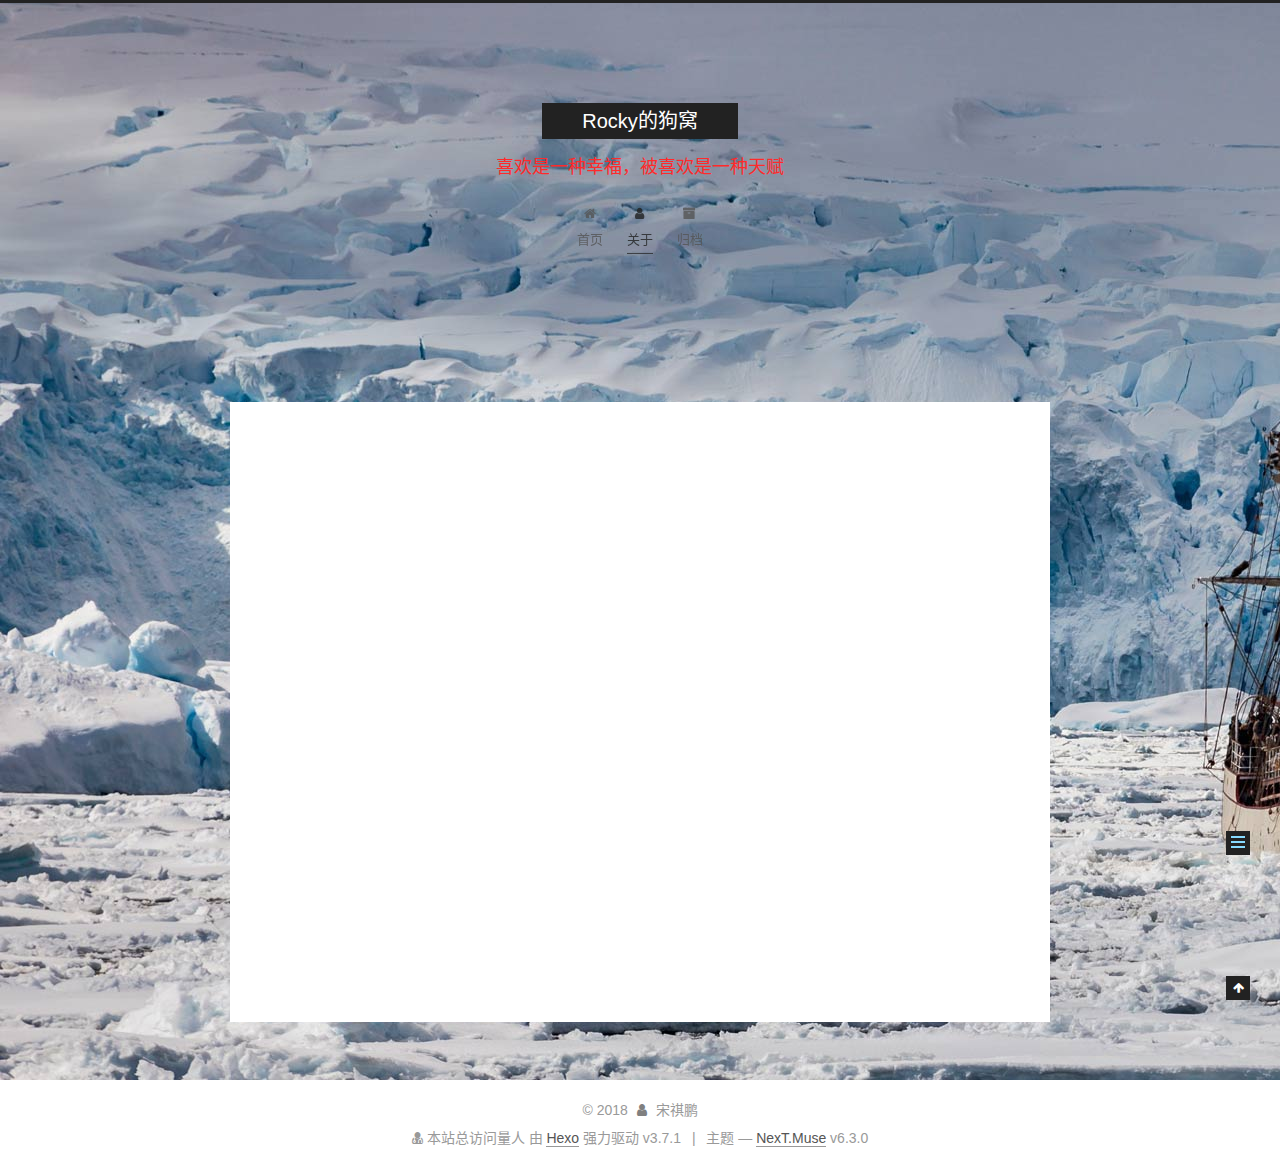
<file: about/index.html>
<!DOCTYPE html>












  


<html class="theme-next muse use-motion" lang="zh-CN">
<head>
  <meta charset="UTF-8"/>
<meta http-equiv="X-UA-Compatible" content="IE=edge" />
<meta name="viewport" content="width=device-width, initial-scale=1, maximum-scale=2"/>
<meta name="theme-color" content="#222">












<meta http-equiv="Cache-Control" content="no-transform" />
<meta http-equiv="Cache-Control" content="no-siteapp" />






















<link href="/lib/font-awesome/css/font-awesome.min.css?v=4.6.2" rel="stylesheet" type="text/css" />

<link href="/css/main.css?v=6.3.0" rel="stylesheet" type="text/css" />


  <link rel="apple-touch-icon" sizes="180x180" href="/images/apple-touch-icon-next.png?v=6.3.0">


  <link rel="icon" type="image/png" sizes="32x32" href="/images/favicon-32x32-next.png?v=6.3.0">


  <link rel="icon" type="image/png" sizes="16x16" href="/images/favicon-16x16-next.png?v=6.3.0">


  <link rel="mask-icon" href="/images/logo.svg?v=6.3.0" color="#222">









<script type="text/javascript" id="hexo.configurations">
  var NexT = window.NexT || {};
  var CONFIG = {
    root: '/',
    scheme: 'Muse',
    version: '6.3.0',
    sidebar: {"position":"left","display":"post","offset":12,"b2t":false,"scrollpercent":false,"onmobile":false},
    fancybox: false,
    fastclick: false,
    lazyload: false,
    tabs: true,
    motion: {"enable":true,"async":false,"transition":{"post_block":"fadeIn","post_header":"slideDownIn","post_body":"slideDownIn","coll_header":"slideLeftIn","sidebar":"slideUpIn"}},
    algolia: {
      applicationID: '',
      apiKey: '',
      indexName: '',
      hits: {"per_page":10},
      labels: {"input_placeholder":"Search for Posts","hits_empty":"We didn't find any results for the search: ${query}","hits_stats":"${hits} results found in ${time} ms"}
    }
  };
</script>


  




  <meta name="description" content="我知道，遇见你不容易 错过了，会很可惜 我不希望 余生都是回忆 我想以后每天都是你 我爱你！！！！！">
<meta property="og:type" content="website">
<meta property="og:title" content="关于我">
<meta property="og:url" content="http://yoursite.com/about/index.html">
<meta property="og:site_name" content="Rocky的狗窝">
<meta property="og:description" content="我知道，遇见你不容易 错过了，会很可惜 我不希望 余生都是回忆 我想以后每天都是你 我爱你！！！！！">
<meta property="og:locale" content="zh-CN">
<meta property="og:updated_time" content="2018-07-07T08:08:48.819Z">
<meta name="twitter:card" content="summary">
<meta name="twitter:title" content="关于我">
<meta name="twitter:description" content="我知道，遇见你不容易 错过了，会很可惜 我不希望 余生都是回忆 我想以后每天都是你 我爱你！！！！！">






  <link rel="canonical" href="http://yoursite.com/about/"/>



<script type="text/javascript" id="page.configurations">
  CONFIG.page = {
    sidebar: "",
  };
</script>

  <title>关于我 | Rocky的狗窝</title>
  









  <noscript>
  <style type="text/css">
    .use-motion .motion-element,
    .use-motion .brand,
    .use-motion .menu-item,
    .sidebar-inner,
    .use-motion .post-block,
    .use-motion .pagination,
    .use-motion .comments,
    .use-motion .post-header,
    .use-motion .post-body,
    .use-motion .collection-title { opacity: initial; }

    .use-motion .logo,
    .use-motion .site-title,
    .use-motion .site-subtitle {
      opacity: initial;
      top: initial;
    }

    .use-motion {
      .logo-line-before i { left: initial; }
      .logo-line-after i { right: initial; }
    }
  </style>
</noscript>

</head>

<body itemscope itemtype="http://schema.org/WebPage" lang="zh-CN">

  
  
    
  

  <div class="container sidebar-position-left page-post-detail">
    <div class="headband"></div>

    <header id="header" class="header" itemscope itemtype="http://schema.org/WPHeader">
      <div class="header-inner"><div class="site-brand-wrapper">
  <div class="site-meta ">
    

    <div class="custom-logo-site-title">
      <a href="/" class="brand" rel="start">
        <span class="logo-line-before"><i></i></span>
        <span class="site-title">Rocky的狗窝</span>
        <span class="logo-line-after"><i></i></span>
      </a>
    </div>
    
      
        <p class="site-subtitle">喜欢是一种幸福，被喜欢是一种天赋</p>
      
    
  </div>

  <div class="site-nav-toggle">
    <button aria-label="切换导航栏">
      <span class="btn-bar"></span>
      <span class="btn-bar"></span>
      <span class="btn-bar"></span>
    </button>
  </div>
</div>



<nav class="site-nav">
  
    <ul id="menu" class="menu">
      
        
        
        
          
          <li class="menu-item menu-item-home">
    <a href="/" rel="section">
      <i class="menu-item-icon fa fa-fw fa-home"></i> <br />首页</a>
  </li>
        
        
        
          
          <li class="menu-item menu-item-about menu-item-active">
    <a href="/about/" rel="section">
      <i class="menu-item-icon fa fa-fw fa-user"></i> <br />关于</a>
  </li>
        
        
        
          
          <li class="menu-item menu-item-archives">
    <a href="/archives/" rel="section">
      <i class="menu-item-icon fa fa-fw fa-archive"></i> <br />归档</a>
  </li>

      
      
    </ul>
  

  
    

    
    
      
      
    
      
      
    
      
      
    
    

  


  

  
</nav>



  



</div>
    </header>

    


    <main id="main" class="main">
      <div class="main-inner">
        <div class="content-wrap">
          
          <div id="content" class="content">
            

  <div id="posts" class="posts-expand">
    
    
    
    <div class="post-block page">
      <header class="post-header">

<h1 class="post-title" itemprop="name headline">关于我</h1>

<div class="post-meta">
  
  



</div>

</header>

      
      
      
      <div class="post-body">
        
        
          <p>我知道，遇见你不容易</p>
<p>错过了，会很可惜</p>
<p>我不希望</p>
<p>余生都是回忆</p>
<p>我想以后每天都是你</p>
<p>我爱你！！！！！</p>

        
      </div>
      
      
      
    </div>
    



    
    
    
  </div>


          </div>
          

  



        </div>
        
          
  
  <div class="sidebar-toggle">
    <div class="sidebar-toggle-line-wrap">
      <span class="sidebar-toggle-line sidebar-toggle-line-first"></span>
      <span class="sidebar-toggle-line sidebar-toggle-line-middle"></span>
      <span class="sidebar-toggle-line sidebar-toggle-line-last"></span>
    </div>
  </div>

  <aside id="sidebar" class="sidebar">
    
    <div class="sidebar-inner">

      

      

      <section class="site-overview-wrap sidebar-panel sidebar-panel-active">
        <div class="site-overview">
          <div class="site-author motion-element" itemprop="author" itemscope itemtype="http://schema.org/Person">
            
              <p class="site-author-name" itemprop="name">宋祺鹏</p>
              <p class="site-description motion-element" itemprop="description"></p>
          </div>

          
            <nav class="site-state motion-element">
              
                <div class="site-state-item site-state-posts">
                
                  <a href="/archives/">
                
                    <span class="site-state-item-count">5</span>
                    <span class="site-state-item-name">日志</span>
                  </a>
                </div>
              

              

              
            </nav>
          

          

          

          
          

          
          

          
            
          
          

        </div>
      </section>

      

      

    </div>
  </aside>


        
      </div>
    </main>

    <footer id="footer" class="footer">
      <div class="footer-inner">
        <script async src="https://dn-lbstatics.qbox.me/busuanzi/2.3/busuanzi.pure.mini.js"></script>
<div class="copyright">&copy; <span itemprop="copyrightYear">2018</span>
  <span class="with-love" id="animate">
    <i class="fa fa-user"></i>
  </span>
  <span class="author" itemprop="copyrightHolder">宋祺鹏</span>

  

  
</div>

<div class="powered-by">
<i class="fa fa-user-md"></i><span id="busuanzi_container_site_pv">
    本站总访问量<span id="busuanzi_value_site_pv"></span>人
</span>
</div>




  <div class="powered-by">由 <a class="theme-link" target="_blank" href="https://hexo.io">Hexo</a> 强力驱动 v3.7.1</div>



  <span class="post-meta-divider">|</span>



  <div class="theme-info">主题 &mdash; <a class="theme-link" target="_blank" href="https://theme-next.org">NexT.Muse</a> v6.3.0</div>




        








        
      </div>
    </footer>

    
      <div class="back-to-top">
        <i class="fa fa-arrow-up"></i>
        
      </div>
    

    

  </div>

  

<script type="text/javascript">
  if (Object.prototype.toString.call(window.Promise) !== '[object Function]') {
    window.Promise = null;
  }
</script>


























  
  
    <script type="text/javascript" src="/lib/jquery/index.js?v=2.1.3"></script>
  

  
  
    <script type="text/javascript" src="/lib/velocity/velocity.min.js?v=1.2.1"></script>
  

  
  
    <script type="text/javascript" src="/lib/velocity/velocity.ui.min.js?v=1.2.1"></script>
  


  


  <script type="text/javascript" src="/js/src/utils.js?v=6.3.0"></script>

  <script type="text/javascript" src="/js/src/motion.js?v=6.3.0"></script>



  
  

  
  <script type="text/javascript" src="/js/src/scrollspy.js?v=6.3.0"></script>
<script type="text/javascript" src="/js/src/post-details.js?v=6.3.0"></script>



  


  <script type="text/javascript" src="/js/src/bootstrap.js?v=6.3.0"></script>



  



	





  





  










  





  

  

  

  

  
  

  

  

  

  

  

</body>
</html>
</file>
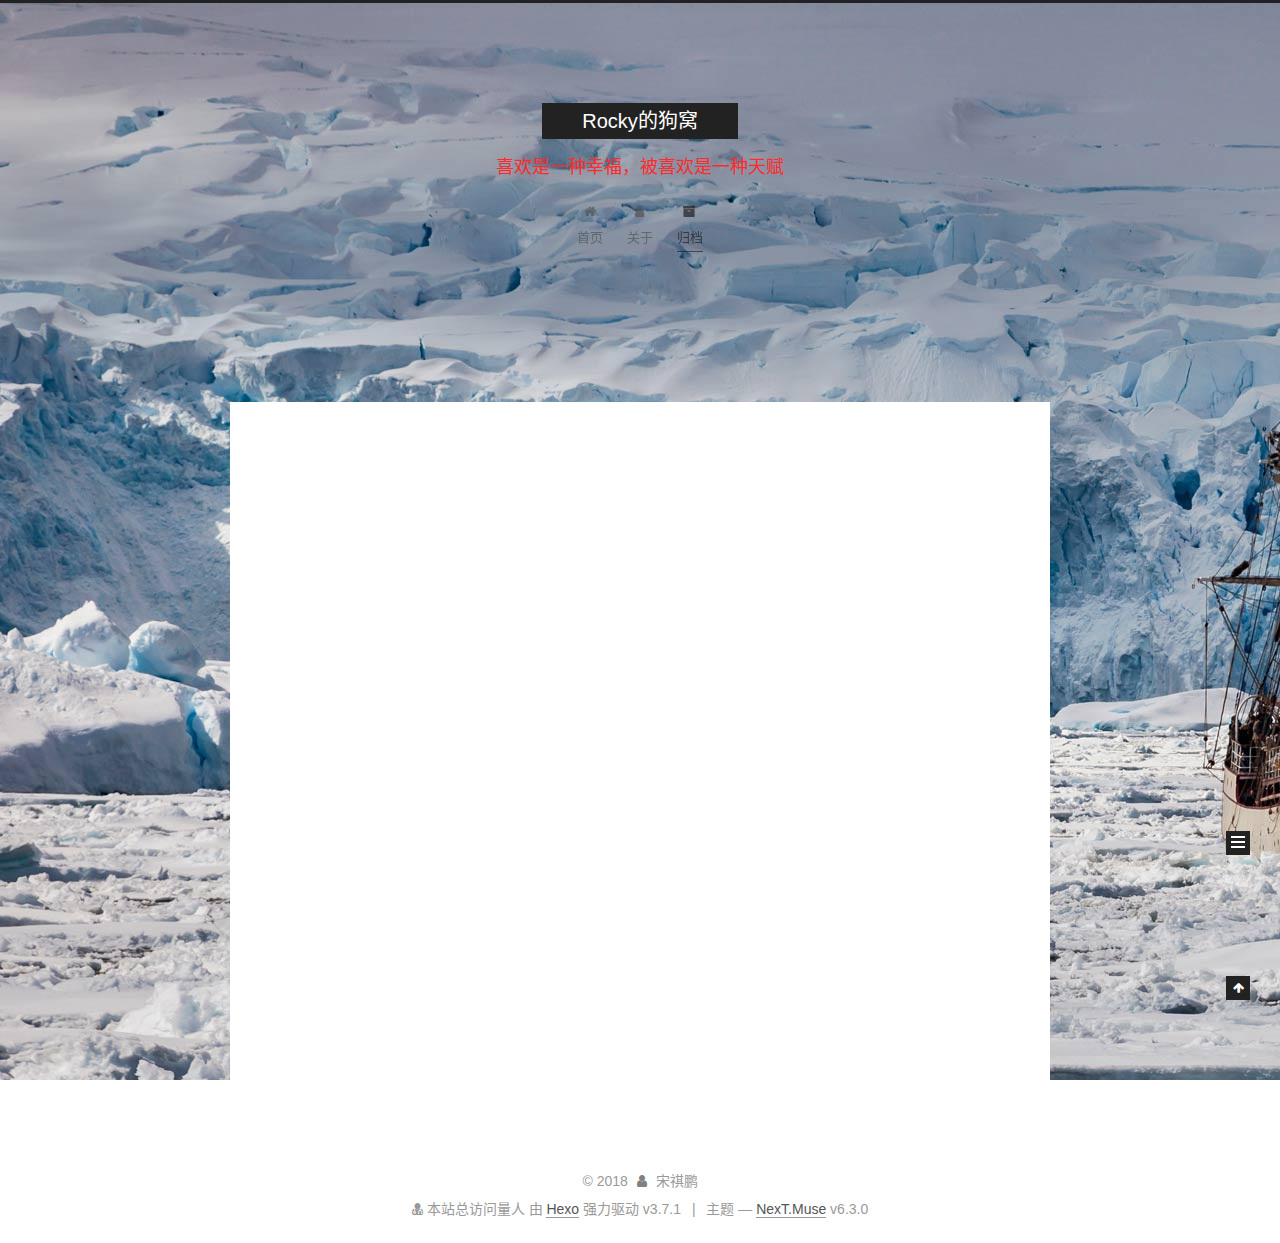
<file: archives/index.html>
<!DOCTYPE html>












  


<html class="theme-next muse use-motion" lang="zh-CN">
<head>
  <meta charset="UTF-8"/>
<meta http-equiv="X-UA-Compatible" content="IE=edge" />
<meta name="viewport" content="width=device-width, initial-scale=1, maximum-scale=2"/>
<meta name="theme-color" content="#222">












<meta http-equiv="Cache-Control" content="no-transform" />
<meta http-equiv="Cache-Control" content="no-siteapp" />






















<link href="/lib/font-awesome/css/font-awesome.min.css?v=4.6.2" rel="stylesheet" type="text/css" />

<link href="/css/main.css?v=6.3.0" rel="stylesheet" type="text/css" />


  <link rel="apple-touch-icon" sizes="180x180" href="/images/apple-touch-icon-next.png?v=6.3.0">


  <link rel="icon" type="image/png" sizes="32x32" href="/images/favicon-32x32-next.png?v=6.3.0">


  <link rel="icon" type="image/png" sizes="16x16" href="/images/favicon-16x16-next.png?v=6.3.0">


  <link rel="mask-icon" href="/images/logo.svg?v=6.3.0" color="#222">









<script type="text/javascript" id="hexo.configurations">
  var NexT = window.NexT || {};
  var CONFIG = {
    root: '/',
    scheme: 'Muse',
    version: '6.3.0',
    sidebar: {"position":"left","display":"post","offset":12,"b2t":false,"scrollpercent":false,"onmobile":false},
    fancybox: false,
    fastclick: false,
    lazyload: false,
    tabs: true,
    motion: {"enable":true,"async":false,"transition":{"post_block":"fadeIn","post_header":"slideDownIn","post_body":"slideDownIn","coll_header":"slideLeftIn","sidebar":"slideUpIn"}},
    algolia: {
      applicationID: '',
      apiKey: '',
      indexName: '',
      hits: {"per_page":10},
      labels: {"input_placeholder":"Search for Posts","hits_empty":"We didn't find any results for the search: ${query}","hits_stats":"${hits} results found in ${time} ms"}
    }
  };
</script>


  




  <meta property="og:type" content="website">
<meta property="og:title" content="Rocky的狗窝">
<meta property="og:url" content="http://yoursite.com/archives/index.html">
<meta property="og:site_name" content="Rocky的狗窝">
<meta property="og:locale" content="zh-CN">
<meta name="twitter:card" content="summary">
<meta name="twitter:title" content="Rocky的狗窝">






  <link rel="canonical" href="http://yoursite.com/archives/"/>



<script type="text/javascript" id="page.configurations">
  CONFIG.page = {
    sidebar: "",
  };
</script>

  <title>归档 | Rocky的狗窝</title>
  









  <noscript>
  <style type="text/css">
    .use-motion .motion-element,
    .use-motion .brand,
    .use-motion .menu-item,
    .sidebar-inner,
    .use-motion .post-block,
    .use-motion .pagination,
    .use-motion .comments,
    .use-motion .post-header,
    .use-motion .post-body,
    .use-motion .collection-title { opacity: initial; }

    .use-motion .logo,
    .use-motion .site-title,
    .use-motion .site-subtitle {
      opacity: initial;
      top: initial;
    }

    .use-motion {
      .logo-line-before i { left: initial; }
      .logo-line-after i { right: initial; }
    }
  </style>
</noscript>

</head>

<body itemscope itemtype="http://schema.org/WebPage" lang="zh-CN">

  
  
    
  

  <div class="container sidebar-position-left page-archive">
    <div class="headband"></div>

    <header id="header" class="header" itemscope itemtype="http://schema.org/WPHeader">
      <div class="header-inner"><div class="site-brand-wrapper">
  <div class="site-meta ">
    

    <div class="custom-logo-site-title">
      <a href="/" class="brand" rel="start">
        <span class="logo-line-before"><i></i></span>
        <span class="site-title">Rocky的狗窝</span>
        <span class="logo-line-after"><i></i></span>
      </a>
    </div>
    
      
        <p class="site-subtitle">喜欢是一种幸福，被喜欢是一种天赋</p>
      
    
  </div>

  <div class="site-nav-toggle">
    <button aria-label="切换导航栏">
      <span class="btn-bar"></span>
      <span class="btn-bar"></span>
      <span class="btn-bar"></span>
    </button>
  </div>
</div>



<nav class="site-nav">
  
    <ul id="menu" class="menu">
      
        
        
        
          
          <li class="menu-item menu-item-home">
    <a href="/" rel="section">
      <i class="menu-item-icon fa fa-fw fa-home"></i> <br />首页</a>
  </li>
        
        
        
          
          <li class="menu-item menu-item-about">
    <a href="/about/" rel="section">
      <i class="menu-item-icon fa fa-fw fa-user"></i> <br />关于</a>
  </li>
        
        
        
          
          <li class="menu-item menu-item-archives menu-item-active">
    <a href="/archives/" rel="section">
      <i class="menu-item-icon fa fa-fw fa-archive"></i> <br />归档</a>
  </li>

      
      
    </ul>
  

  
    

    
    
      
      
    
      
      
    
      
      
    
    

  


  

  
</nav>



  



</div>
    </header>

    


    <main id="main" class="main">
      <div class="main-inner">
        <div class="content-wrap">
          
          <div id="content" class="content">
            

  
  
  
  <div class="post-block archive">
    <div id="posts" class="posts-collapse">
      <span class="archive-move-on"></span>

      
      <span class="archive-page-counter">
        
        
        
          
        
        嗯..! 目前共计 5 篇日志。 继续努力。
      </span>
      

      

        
        
        

        
          
          <div class="collection-title">
            <h1 class="archive-year" id="archive-year-2018">2018</h1>
          </div>
        
        

        

  <article class="post post-type-normal" itemscope itemtype="http://schema.org/Article">
    <header class="post-header">

      <h2 class="post-title">
        
            <a class="post-title-link" href="/2018/07/14/SpringCloud架构简介与源码分析/" itemprop="url">
              
                <span itemprop="name">SpringCloud架构简介与源码分析</span>
              
            </a>
        
      </h2>

      <div class="post-meta">
        <time class="post-time" itemprop="dateCreated"
              datetime="2018-07-14T10:20:04+08:00"
              content="2018-07-14" >
          07-14
        </time>
      </div>

    </header>
  </article>



      

        
        
        

        
        

        

  <article class="post post-type-normal" itemscope itemtype="http://schema.org/Article">
    <header class="post-header">

      <h2 class="post-title">
        
            <a class="post-title-link" href="/2018/07/08/写一段Java程序，将JSON中下划线命名的key转换为驼峰式命名的key/" itemprop="url">
              
                <span itemprop="name">写一段Java程序，将JSON中下划线命名的key转换为驼峰式命名的key</span>
              
            </a>
        
      </h2>

      <div class="post-meta">
        <time class="post-time" itemprop="dateCreated"
              datetime="2018-07-08T22:52:59+08:00"
              content="2018-07-08" >
          07-08
        </time>
      </div>

    </header>
  </article>



      

        
        
        

        
        

        

  <article class="post post-type-normal" itemscope itemtype="http://schema.org/Article">
    <header class="post-header">

      <h2 class="post-title">
        
            <a class="post-title-link" href="/2018/07/07/JVM垃圾回收与性能调优/" itemprop="url">
              
                <span itemprop="name">JVM垃圾回收与性能调优</span>
              
            </a>
        
      </h2>

      <div class="post-meta">
        <time class="post-time" itemprop="dateCreated"
              datetime="2018-07-07T17:12:57+08:00"
              content="2018-07-07" >
          07-07
        </time>
      </div>

    </header>
  </article>



      

        
        
        

        
        

        

  <article class="post post-type-normal" itemscope itemtype="http://schema.org/Article">
    <header class="post-header">

      <h2 class="post-title">
        
            <a class="post-title-link" href="/2018/07/07/Vultr搭建ShadowSocks教程/" itemprop="url">
              
                <span itemprop="name">Vultr搭建ShadowSocks教程</span>
              
            </a>
        
      </h2>

      <div class="post-meta">
        <time class="post-time" itemprop="dateCreated"
              datetime="2018-07-07T10:35:44+08:00"
              content="2018-07-07" >
          07-07
        </time>
      </div>

    </header>
  </article>



      

        
        
        

        
        

        

  <article class="post post-type-normal" itemscope itemtype="http://schema.org/Article">
    <header class="post-header">

      <h2 class="post-title">
        
            <a class="post-title-link" href="/2018/07/03/2018年个人计划/" itemprop="url">
              
                <span itemprop="name">2018年个人计划</span>
              
            </a>
        
      </h2>

      <div class="post-meta">
        <time class="post-time" itemprop="dateCreated"
              datetime="2018-07-03T21:26:27+08:00"
              content="2018-07-03" >
          07-03
        </time>
      </div>

    </header>
  </article>



      

    </div>
  </div>
  
  
  

  



          </div>
          

        </div>
        
          
  
  <div class="sidebar-toggle">
    <div class="sidebar-toggle-line-wrap">
      <span class="sidebar-toggle-line sidebar-toggle-line-first"></span>
      <span class="sidebar-toggle-line sidebar-toggle-line-middle"></span>
      <span class="sidebar-toggle-line sidebar-toggle-line-last"></span>
    </div>
  </div>

  <aside id="sidebar" class="sidebar">
    
    <div class="sidebar-inner">

      

      

      <section class="site-overview-wrap sidebar-panel sidebar-panel-active">
        <div class="site-overview">
          <div class="site-author motion-element" itemprop="author" itemscope itemtype="http://schema.org/Person">
            
              <p class="site-author-name" itemprop="name">宋祺鹏</p>
              <p class="site-description motion-element" itemprop="description"></p>
          </div>

          
            <nav class="site-state motion-element">
              
                <div class="site-state-item site-state-posts">
                
                  <a href="/archives/">
                
                    <span class="site-state-item-count">5</span>
                    <span class="site-state-item-name">日志</span>
                  </a>
                </div>
              

              

              
            </nav>
          

          

          

          
          

          
          

          
            
          
          

        </div>
      </section>

      

      

    </div>
  </aside>


        
      </div>
    </main>

    <footer id="footer" class="footer">
      <div class="footer-inner">
        <script async src="https://dn-lbstatics.qbox.me/busuanzi/2.3/busuanzi.pure.mini.js"></script>
<div class="copyright">&copy; <span itemprop="copyrightYear">2018</span>
  <span class="with-love" id="animate">
    <i class="fa fa-user"></i>
  </span>
  <span class="author" itemprop="copyrightHolder">宋祺鹏</span>

  

  
</div>

<div class="powered-by">
<i class="fa fa-user-md"></i><span id="busuanzi_container_site_pv">
    本站总访问量<span id="busuanzi_value_site_pv"></span>人
</span>
</div>




  <div class="powered-by">由 <a class="theme-link" target="_blank" href="https://hexo.io">Hexo</a> 强力驱动 v3.7.1</div>



  <span class="post-meta-divider">|</span>



  <div class="theme-info">主题 &mdash; <a class="theme-link" target="_blank" href="https://theme-next.org">NexT.Muse</a> v6.3.0</div>




        








        
      </div>
    </footer>

    
      <div class="back-to-top">
        <i class="fa fa-arrow-up"></i>
        
      </div>
    

    

  </div>

  

<script type="text/javascript">
  if (Object.prototype.toString.call(window.Promise) !== '[object Function]') {
    window.Promise = null;
  }
</script>


























  
  
    <script type="text/javascript" src="/lib/jquery/index.js?v=2.1.3"></script>
  

  
  
    <script type="text/javascript" src="/lib/velocity/velocity.min.js?v=1.2.1"></script>
  

  
  
    <script type="text/javascript" src="/lib/velocity/velocity.ui.min.js?v=1.2.1"></script>
  


  


  <script type="text/javascript" src="/js/src/utils.js?v=6.3.0"></script>

  <script type="text/javascript" src="/js/src/motion.js?v=6.3.0"></script>



  
  

  

  


  <script type="text/javascript" src="/js/src/bootstrap.js?v=6.3.0"></script>



  



	





  





  










  





  

  

  

  

  
  

  

  

  

  

  

</body>
</html>
</file>
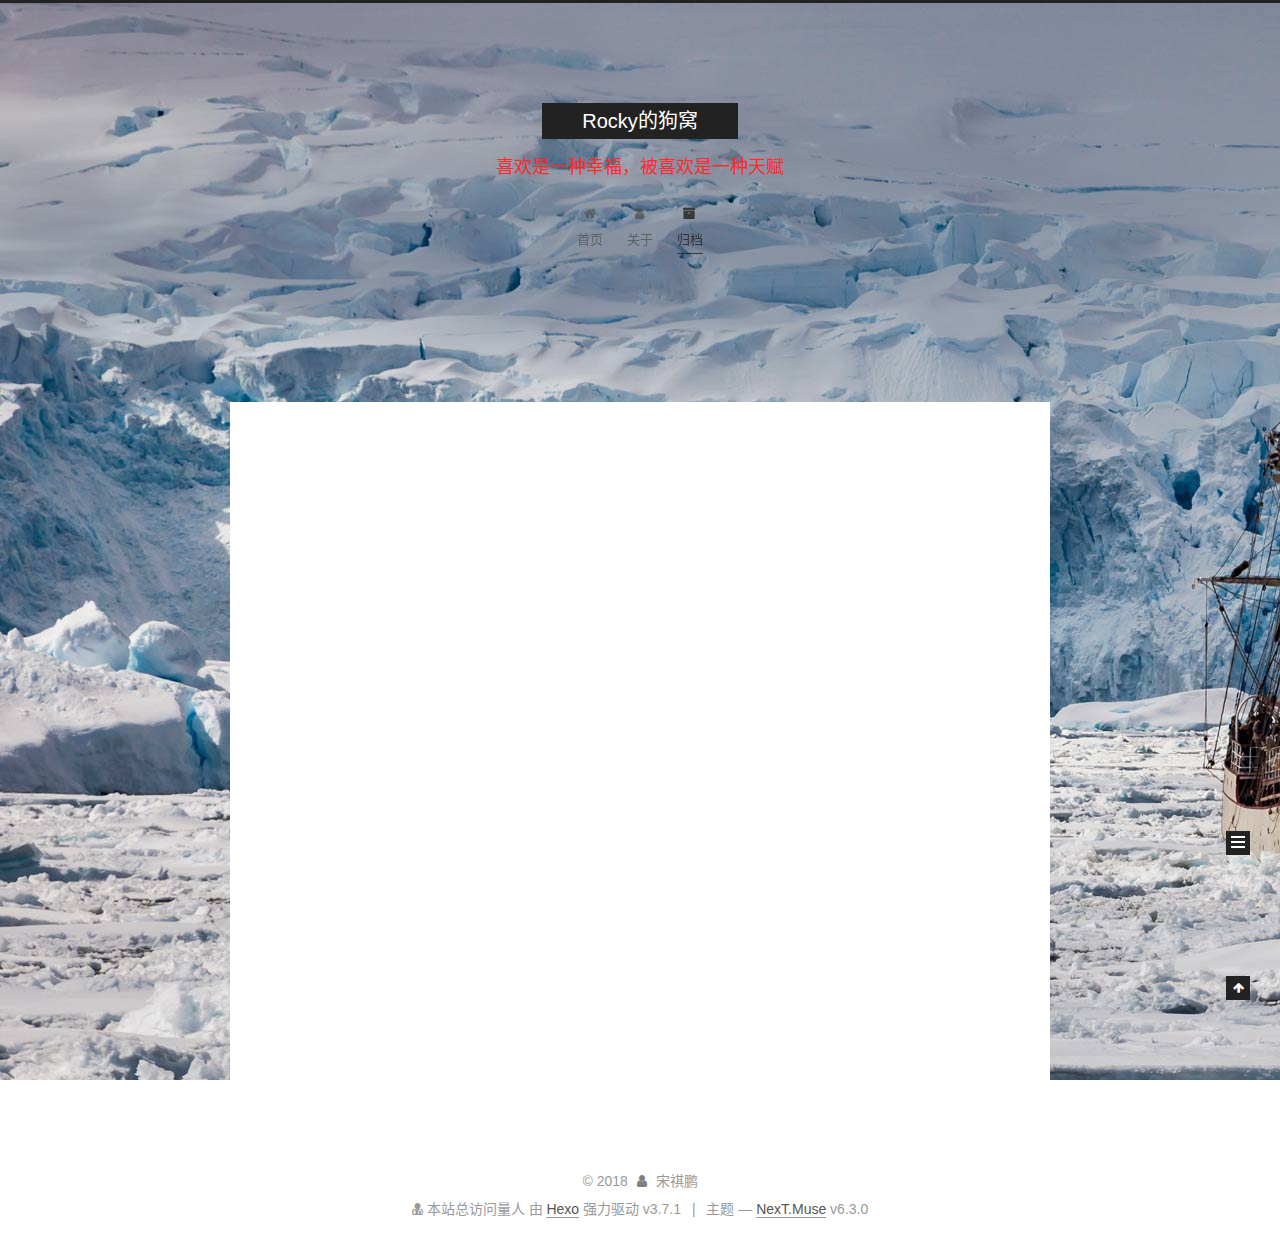
<file: archives/2018/index.html>
<!DOCTYPE html>












  


<html class="theme-next muse use-motion" lang="zh-CN">
<head>
  <meta charset="UTF-8"/>
<meta http-equiv="X-UA-Compatible" content="IE=edge" />
<meta name="viewport" content="width=device-width, initial-scale=1, maximum-scale=2"/>
<meta name="theme-color" content="#222">












<meta http-equiv="Cache-Control" content="no-transform" />
<meta http-equiv="Cache-Control" content="no-siteapp" />






















<link href="/lib/font-awesome/css/font-awesome.min.css?v=4.6.2" rel="stylesheet" type="text/css" />

<link href="/css/main.css?v=6.3.0" rel="stylesheet" type="text/css" />


  <link rel="apple-touch-icon" sizes="180x180" href="/images/apple-touch-icon-next.png?v=6.3.0">


  <link rel="icon" type="image/png" sizes="32x32" href="/images/favicon-32x32-next.png?v=6.3.0">


  <link rel="icon" type="image/png" sizes="16x16" href="/images/favicon-16x16-next.png?v=6.3.0">


  <link rel="mask-icon" href="/images/logo.svg?v=6.3.0" color="#222">









<script type="text/javascript" id="hexo.configurations">
  var NexT = window.NexT || {};
  var CONFIG = {
    root: '/',
    scheme: 'Muse',
    version: '6.3.0',
    sidebar: {"position":"left","display":"post","offset":12,"b2t":false,"scrollpercent":false,"onmobile":false},
    fancybox: false,
    fastclick: false,
    lazyload: false,
    tabs: true,
    motion: {"enable":true,"async":false,"transition":{"post_block":"fadeIn","post_header":"slideDownIn","post_body":"slideDownIn","coll_header":"slideLeftIn","sidebar":"slideUpIn"}},
    algolia: {
      applicationID: '',
      apiKey: '',
      indexName: '',
      hits: {"per_page":10},
      labels: {"input_placeholder":"Search for Posts","hits_empty":"We didn't find any results for the search: ${query}","hits_stats":"${hits} results found in ${time} ms"}
    }
  };
</script>


  




  <meta property="og:type" content="website">
<meta property="og:title" content="Rocky的狗窝">
<meta property="og:url" content="http://yoursite.com/archives/2018/index.html">
<meta property="og:site_name" content="Rocky的狗窝">
<meta property="og:locale" content="zh-CN">
<meta name="twitter:card" content="summary">
<meta name="twitter:title" content="Rocky的狗窝">






  <link rel="canonical" href="http://yoursite.com/archives/2018/"/>



<script type="text/javascript" id="page.configurations">
  CONFIG.page = {
    sidebar: "",
  };
</script>

  <title>归档 | Rocky的狗窝</title>
  









  <noscript>
  <style type="text/css">
    .use-motion .motion-element,
    .use-motion .brand,
    .use-motion .menu-item,
    .sidebar-inner,
    .use-motion .post-block,
    .use-motion .pagination,
    .use-motion .comments,
    .use-motion .post-header,
    .use-motion .post-body,
    .use-motion .collection-title { opacity: initial; }

    .use-motion .logo,
    .use-motion .site-title,
    .use-motion .site-subtitle {
      opacity: initial;
      top: initial;
    }

    .use-motion {
      .logo-line-before i { left: initial; }
      .logo-line-after i { right: initial; }
    }
  </style>
</noscript>

</head>

<body itemscope itemtype="http://schema.org/WebPage" lang="zh-CN">

  
  
    
  

  <div class="container sidebar-position-left page-archive">
    <div class="headband"></div>

    <header id="header" class="header" itemscope itemtype="http://schema.org/WPHeader">
      <div class="header-inner"><div class="site-brand-wrapper">
  <div class="site-meta ">
    

    <div class="custom-logo-site-title">
      <a href="/" class="brand" rel="start">
        <span class="logo-line-before"><i></i></span>
        <span class="site-title">Rocky的狗窝</span>
        <span class="logo-line-after"><i></i></span>
      </a>
    </div>
    
      
        <p class="site-subtitle">喜欢是一种幸福，被喜欢是一种天赋</p>
      
    
  </div>

  <div class="site-nav-toggle">
    <button aria-label="切换导航栏">
      <span class="btn-bar"></span>
      <span class="btn-bar"></span>
      <span class="btn-bar"></span>
    </button>
  </div>
</div>



<nav class="site-nav">
  
    <ul id="menu" class="menu">
      
        
        
        
          
          <li class="menu-item menu-item-home">
    <a href="/" rel="section">
      <i class="menu-item-icon fa fa-fw fa-home"></i> <br />首页</a>
  </li>
        
        
        
          
          <li class="menu-item menu-item-about">
    <a href="/about/" rel="section">
      <i class="menu-item-icon fa fa-fw fa-user"></i> <br />关于</a>
  </li>
        
        
        
          
          <li class="menu-item menu-item-archives menu-item-active">
    <a href="/archives/" rel="section">
      <i class="menu-item-icon fa fa-fw fa-archive"></i> <br />归档</a>
  </li>

      
      
    </ul>
  

  
    

    
    
      
      
    
      
      
    
      
      
    
    

  


  

  
</nav>



  



</div>
    </header>

    


    <main id="main" class="main">
      <div class="main-inner">
        <div class="content-wrap">
          
          <div id="content" class="content">
            

  
  
  
  <div class="post-block archive">
    <div id="posts" class="posts-collapse">
      <span class="archive-move-on"></span>

      
      <span class="archive-page-counter">
        
        
        
          
        
        嗯..! 目前共计 5 篇日志。 继续努力。
      </span>
      

      

        
        
        

        
          
          <div class="collection-title">
            <h1 class="archive-year" id="archive-year-2018">2018</h1>
          </div>
        
        

        

  <article class="post post-type-normal" itemscope itemtype="http://schema.org/Article">
    <header class="post-header">

      <h2 class="post-title">
        
            <a class="post-title-link" href="/2018/07/14/SpringCloud架构简介与源码分析/" itemprop="url">
              
                <span itemprop="name">SpringCloud架构简介与源码分析</span>
              
            </a>
        
      </h2>

      <div class="post-meta">
        <time class="post-time" itemprop="dateCreated"
              datetime="2018-07-14T10:20:04+08:00"
              content="2018-07-14" >
          07-14
        </time>
      </div>

    </header>
  </article>



      

        
        
        

        
        

        

  <article class="post post-type-normal" itemscope itemtype="http://schema.org/Article">
    <header class="post-header">

      <h2 class="post-title">
        
            <a class="post-title-link" href="/2018/07/08/写一段Java程序，将JSON中下划线命名的key转换为驼峰式命名的key/" itemprop="url">
              
                <span itemprop="name">写一段Java程序，将JSON中下划线命名的key转换为驼峰式命名的key</span>
              
            </a>
        
      </h2>

      <div class="post-meta">
        <time class="post-time" itemprop="dateCreated"
              datetime="2018-07-08T22:52:59+08:00"
              content="2018-07-08" >
          07-08
        </time>
      </div>

    </header>
  </article>



      

        
        
        

        
        

        

  <article class="post post-type-normal" itemscope itemtype="http://schema.org/Article">
    <header class="post-header">

      <h2 class="post-title">
        
            <a class="post-title-link" href="/2018/07/07/JVM垃圾回收与性能调优/" itemprop="url">
              
                <span itemprop="name">JVM垃圾回收与性能调优</span>
              
            </a>
        
      </h2>

      <div class="post-meta">
        <time class="post-time" itemprop="dateCreated"
              datetime="2018-07-07T17:12:57+08:00"
              content="2018-07-07" >
          07-07
        </time>
      </div>

    </header>
  </article>



      

        
        
        

        
        

        

  <article class="post post-type-normal" itemscope itemtype="http://schema.org/Article">
    <header class="post-header">

      <h2 class="post-title">
        
            <a class="post-title-link" href="/2018/07/07/Vultr搭建ShadowSocks教程/" itemprop="url">
              
                <span itemprop="name">Vultr搭建ShadowSocks教程</span>
              
            </a>
        
      </h2>

      <div class="post-meta">
        <time class="post-time" itemprop="dateCreated"
              datetime="2018-07-07T10:35:44+08:00"
              content="2018-07-07" >
          07-07
        </time>
      </div>

    </header>
  </article>



      

        
        
        

        
        

        

  <article class="post post-type-normal" itemscope itemtype="http://schema.org/Article">
    <header class="post-header">

      <h2 class="post-title">
        
            <a class="post-title-link" href="/2018/07/03/2018年个人计划/" itemprop="url">
              
                <span itemprop="name">2018年个人计划</span>
              
            </a>
        
      </h2>

      <div class="post-meta">
        <time class="post-time" itemprop="dateCreated"
              datetime="2018-07-03T21:26:27+08:00"
              content="2018-07-03" >
          07-03
        </time>
      </div>

    </header>
  </article>



      

    </div>
  </div>
  
  
  

  



          </div>
          

        </div>
        
          
  
  <div class="sidebar-toggle">
    <div class="sidebar-toggle-line-wrap">
      <span class="sidebar-toggle-line sidebar-toggle-line-first"></span>
      <span class="sidebar-toggle-line sidebar-toggle-line-middle"></span>
      <span class="sidebar-toggle-line sidebar-toggle-line-last"></span>
    </div>
  </div>

  <aside id="sidebar" class="sidebar">
    
    <div class="sidebar-inner">

      

      

      <section class="site-overview-wrap sidebar-panel sidebar-panel-active">
        <div class="site-overview">
          <div class="site-author motion-element" itemprop="author" itemscope itemtype="http://schema.org/Person">
            
              <p class="site-author-name" itemprop="name">宋祺鹏</p>
              <p class="site-description motion-element" itemprop="description"></p>
          </div>

          
            <nav class="site-state motion-element">
              
                <div class="site-state-item site-state-posts">
                
                  <a href="/archives/">
                
                    <span class="site-state-item-count">5</span>
                    <span class="site-state-item-name">日志</span>
                  </a>
                </div>
              

              

              
            </nav>
          

          

          

          
          

          
          

          
            
          
          

        </div>
      </section>

      

      

    </div>
  </aside>


        
      </div>
    </main>

    <footer id="footer" class="footer">
      <div class="footer-inner">
        <script async src="https://dn-lbstatics.qbox.me/busuanzi/2.3/busuanzi.pure.mini.js"></script>
<div class="copyright">&copy; <span itemprop="copyrightYear">2018</span>
  <span class="with-love" id="animate">
    <i class="fa fa-user"></i>
  </span>
  <span class="author" itemprop="copyrightHolder">宋祺鹏</span>

  

  
</div>

<div class="powered-by">
<i class="fa fa-user-md"></i><span id="busuanzi_container_site_pv">
    本站总访问量<span id="busuanzi_value_site_pv"></span>人
</span>
</div>




  <div class="powered-by">由 <a class="theme-link" target="_blank" href="https://hexo.io">Hexo</a> 强力驱动 v3.7.1</div>



  <span class="post-meta-divider">|</span>



  <div class="theme-info">主题 &mdash; <a class="theme-link" target="_blank" href="https://theme-next.org">NexT.Muse</a> v6.3.0</div>




        








        
      </div>
    </footer>

    
      <div class="back-to-top">
        <i class="fa fa-arrow-up"></i>
        
      </div>
    

    

  </div>

  

<script type="text/javascript">
  if (Object.prototype.toString.call(window.Promise) !== '[object Function]') {
    window.Promise = null;
  }
</script>


























  
  
    <script type="text/javascript" src="/lib/jquery/index.js?v=2.1.3"></script>
  

  
  
    <script type="text/javascript" src="/lib/velocity/velocity.min.js?v=1.2.1"></script>
  

  
  
    <script type="text/javascript" src="/lib/velocity/velocity.ui.min.js?v=1.2.1"></script>
  


  


  <script type="text/javascript" src="/js/src/utils.js?v=6.3.0"></script>

  <script type="text/javascript" src="/js/src/motion.js?v=6.3.0"></script>



  
  

  

  


  <script type="text/javascript" src="/js/src/bootstrap.js?v=6.3.0"></script>



  



	





  





  










  





  

  

  

  

  
  

  

  

  

  

  

</body>
</html>
</file>
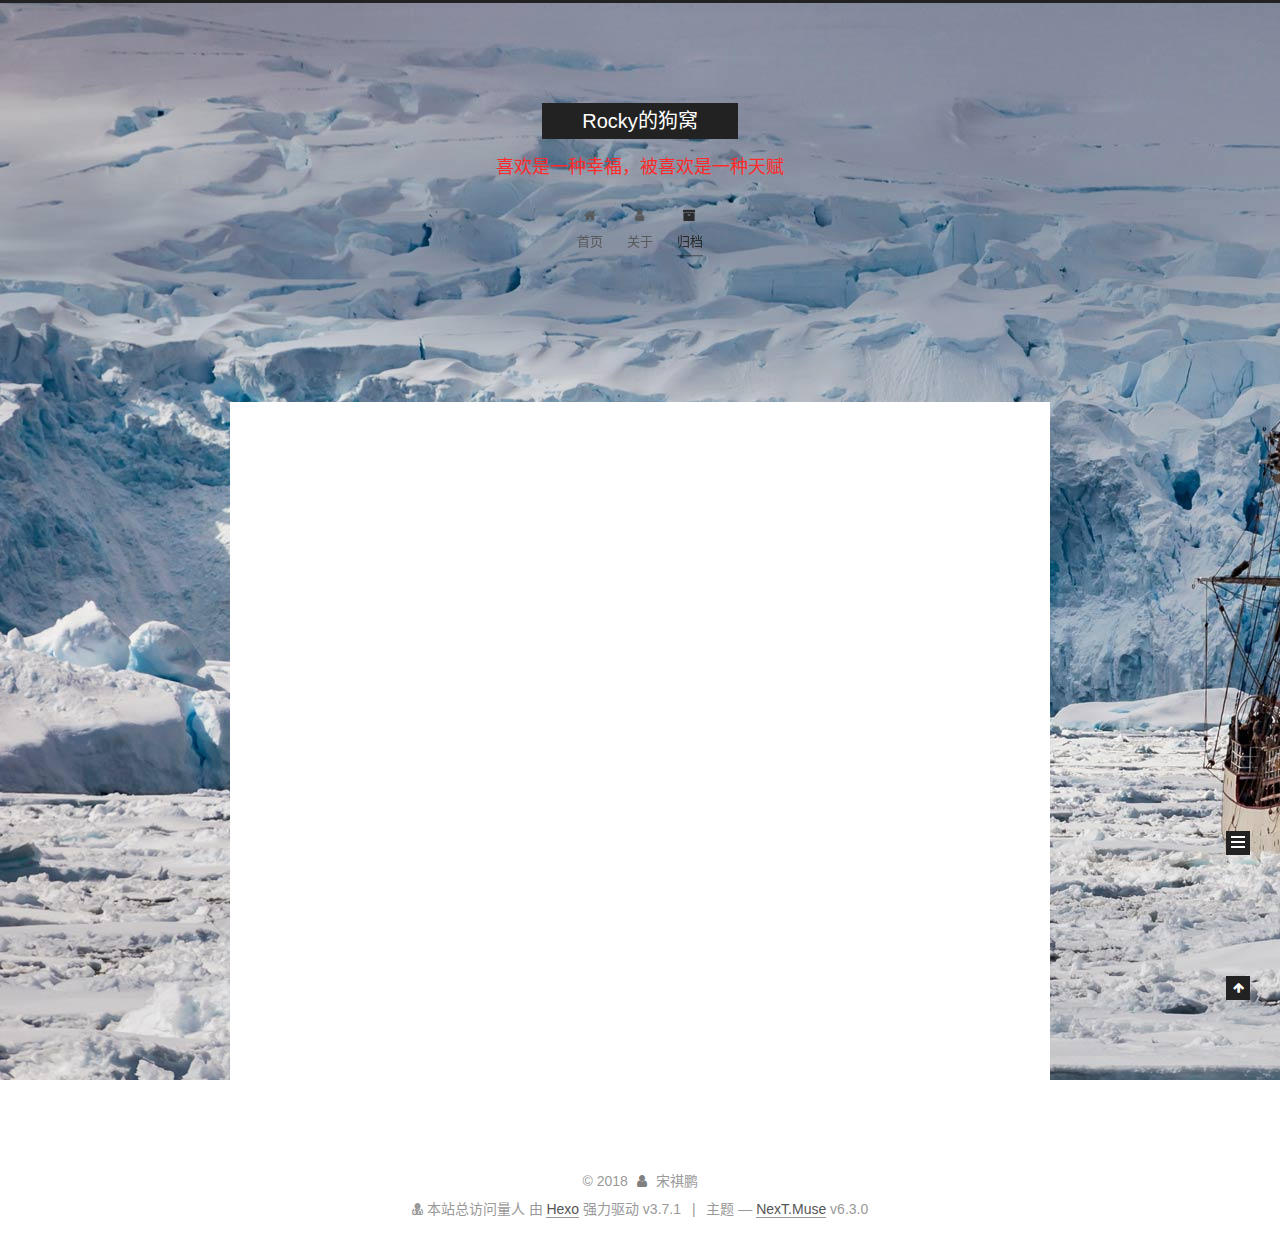
<file: archives/2018/07/index.html>
<!DOCTYPE html>












  


<html class="theme-next muse use-motion" lang="zh-CN">
<head>
  <meta charset="UTF-8"/>
<meta http-equiv="X-UA-Compatible" content="IE=edge" />
<meta name="viewport" content="width=device-width, initial-scale=1, maximum-scale=2"/>
<meta name="theme-color" content="#222">












<meta http-equiv="Cache-Control" content="no-transform" />
<meta http-equiv="Cache-Control" content="no-siteapp" />






















<link href="/lib/font-awesome/css/font-awesome.min.css?v=4.6.2" rel="stylesheet" type="text/css" />

<link href="/css/main.css?v=6.3.0" rel="stylesheet" type="text/css" />


  <link rel="apple-touch-icon" sizes="180x180" href="/images/apple-touch-icon-next.png?v=6.3.0">


  <link rel="icon" type="image/png" sizes="32x32" href="/images/favicon-32x32-next.png?v=6.3.0">


  <link rel="icon" type="image/png" sizes="16x16" href="/images/favicon-16x16-next.png?v=6.3.0">


  <link rel="mask-icon" href="/images/logo.svg?v=6.3.0" color="#222">









<script type="text/javascript" id="hexo.configurations">
  var NexT = window.NexT || {};
  var CONFIG = {
    root: '/',
    scheme: 'Muse',
    version: '6.3.0',
    sidebar: {"position":"left","display":"post","offset":12,"b2t":false,"scrollpercent":false,"onmobile":false},
    fancybox: false,
    fastclick: false,
    lazyload: false,
    tabs: true,
    motion: {"enable":true,"async":false,"transition":{"post_block":"fadeIn","post_header":"slideDownIn","post_body":"slideDownIn","coll_header":"slideLeftIn","sidebar":"slideUpIn"}},
    algolia: {
      applicationID: '',
      apiKey: '',
      indexName: '',
      hits: {"per_page":10},
      labels: {"input_placeholder":"Search for Posts","hits_empty":"We didn't find any results for the search: ${query}","hits_stats":"${hits} results found in ${time} ms"}
    }
  };
</script>


  




  <meta property="og:type" content="website">
<meta property="og:title" content="Rocky的狗窝">
<meta property="og:url" content="http://yoursite.com/archives/2018/07/index.html">
<meta property="og:site_name" content="Rocky的狗窝">
<meta property="og:locale" content="zh-CN">
<meta name="twitter:card" content="summary">
<meta name="twitter:title" content="Rocky的狗窝">






  <link rel="canonical" href="http://yoursite.com/archives/2018/07/"/>



<script type="text/javascript" id="page.configurations">
  CONFIG.page = {
    sidebar: "",
  };
</script>

  <title>归档 | Rocky的狗窝</title>
  









  <noscript>
  <style type="text/css">
    .use-motion .motion-element,
    .use-motion .brand,
    .use-motion .menu-item,
    .sidebar-inner,
    .use-motion .post-block,
    .use-motion .pagination,
    .use-motion .comments,
    .use-motion .post-header,
    .use-motion .post-body,
    .use-motion .collection-title { opacity: initial; }

    .use-motion .logo,
    .use-motion .site-title,
    .use-motion .site-subtitle {
      opacity: initial;
      top: initial;
    }

    .use-motion {
      .logo-line-before i { left: initial; }
      .logo-line-after i { right: initial; }
    }
  </style>
</noscript>

</head>

<body itemscope itemtype="http://schema.org/WebPage" lang="zh-CN">

  
  
    
  

  <div class="container sidebar-position-left page-archive">
    <div class="headband"></div>

    <header id="header" class="header" itemscope itemtype="http://schema.org/WPHeader">
      <div class="header-inner"><div class="site-brand-wrapper">
  <div class="site-meta ">
    

    <div class="custom-logo-site-title">
      <a href="/" class="brand" rel="start">
        <span class="logo-line-before"><i></i></span>
        <span class="site-title">Rocky的狗窝</span>
        <span class="logo-line-after"><i></i></span>
      </a>
    </div>
    
      
        <p class="site-subtitle">喜欢是一种幸福，被喜欢是一种天赋</p>
      
    
  </div>

  <div class="site-nav-toggle">
    <button aria-label="切换导航栏">
      <span class="btn-bar"></span>
      <span class="btn-bar"></span>
      <span class="btn-bar"></span>
    </button>
  </div>
</div>



<nav class="site-nav">
  
    <ul id="menu" class="menu">
      
        
        
        
          
          <li class="menu-item menu-item-home">
    <a href="/" rel="section">
      <i class="menu-item-icon fa fa-fw fa-home"></i> <br />首页</a>
  </li>
        
        
        
          
          <li class="menu-item menu-item-about">
    <a href="/about/" rel="section">
      <i class="menu-item-icon fa fa-fw fa-user"></i> <br />关于</a>
  </li>
        
        
        
          
          <li class="menu-item menu-item-archives menu-item-active">
    <a href="/archives/" rel="section">
      <i class="menu-item-icon fa fa-fw fa-archive"></i> <br />归档</a>
  </li>

      
      
    </ul>
  

  
    

    
    
      
      
    
      
      
    
      
      
    
    

  


  

  
</nav>



  



</div>
    </header>

    


    <main id="main" class="main">
      <div class="main-inner">
        <div class="content-wrap">
          
          <div id="content" class="content">
            

  
  
  
  <div class="post-block archive">
    <div id="posts" class="posts-collapse">
      <span class="archive-move-on"></span>

      
      <span class="archive-page-counter">
        
        
        
          
        
        嗯..! 目前共计 5 篇日志。 继续努力。
      </span>
      

      

        
        
        

        
          
          <div class="collection-title">
            <h1 class="archive-year" id="archive-year-2018">2018</h1>
          </div>
        
        

        

  <article class="post post-type-normal" itemscope itemtype="http://schema.org/Article">
    <header class="post-header">

      <h2 class="post-title">
        
            <a class="post-title-link" href="/2018/07/14/SpringCloud架构简介与源码分析/" itemprop="url">
              
                <span itemprop="name">SpringCloud架构简介与源码分析</span>
              
            </a>
        
      </h2>

      <div class="post-meta">
        <time class="post-time" itemprop="dateCreated"
              datetime="2018-07-14T10:20:04+08:00"
              content="2018-07-14" >
          07-14
        </time>
      </div>

    </header>
  </article>



      

        
        
        

        
        

        

  <article class="post post-type-normal" itemscope itemtype="http://schema.org/Article">
    <header class="post-header">

      <h2 class="post-title">
        
            <a class="post-title-link" href="/2018/07/08/写一段Java程序，将JSON中下划线命名的key转换为驼峰式命名的key/" itemprop="url">
              
                <span itemprop="name">写一段Java程序，将JSON中下划线命名的key转换为驼峰式命名的key</span>
              
            </a>
        
      </h2>

      <div class="post-meta">
        <time class="post-time" itemprop="dateCreated"
              datetime="2018-07-08T22:52:59+08:00"
              content="2018-07-08" >
          07-08
        </time>
      </div>

    </header>
  </article>



      

        
        
        

        
        

        

  <article class="post post-type-normal" itemscope itemtype="http://schema.org/Article">
    <header class="post-header">

      <h2 class="post-title">
        
            <a class="post-title-link" href="/2018/07/07/JVM垃圾回收与性能调优/" itemprop="url">
              
                <span itemprop="name">JVM垃圾回收与性能调优</span>
              
            </a>
        
      </h2>

      <div class="post-meta">
        <time class="post-time" itemprop="dateCreated"
              datetime="2018-07-07T17:12:57+08:00"
              content="2018-07-07" >
          07-07
        </time>
      </div>

    </header>
  </article>



      

        
        
        

        
        

        

  <article class="post post-type-normal" itemscope itemtype="http://schema.org/Article">
    <header class="post-header">

      <h2 class="post-title">
        
            <a class="post-title-link" href="/2018/07/07/Vultr搭建ShadowSocks教程/" itemprop="url">
              
                <span itemprop="name">Vultr搭建ShadowSocks教程</span>
              
            </a>
        
      </h2>

      <div class="post-meta">
        <time class="post-time" itemprop="dateCreated"
              datetime="2018-07-07T10:35:44+08:00"
              content="2018-07-07" >
          07-07
        </time>
      </div>

    </header>
  </article>



      

        
        
        

        
        

        

  <article class="post post-type-normal" itemscope itemtype="http://schema.org/Article">
    <header class="post-header">

      <h2 class="post-title">
        
            <a class="post-title-link" href="/2018/07/03/2018年个人计划/" itemprop="url">
              
                <span itemprop="name">2018年个人计划</span>
              
            </a>
        
      </h2>

      <div class="post-meta">
        <time class="post-time" itemprop="dateCreated"
              datetime="2018-07-03T21:26:27+08:00"
              content="2018-07-03" >
          07-03
        </time>
      </div>

    </header>
  </article>



      

    </div>
  </div>
  
  
  

  



          </div>
          

        </div>
        
          
  
  <div class="sidebar-toggle">
    <div class="sidebar-toggle-line-wrap">
      <span class="sidebar-toggle-line sidebar-toggle-line-first"></span>
      <span class="sidebar-toggle-line sidebar-toggle-line-middle"></span>
      <span class="sidebar-toggle-line sidebar-toggle-line-last"></span>
    </div>
  </div>

  <aside id="sidebar" class="sidebar">
    
    <div class="sidebar-inner">

      

      

      <section class="site-overview-wrap sidebar-panel sidebar-panel-active">
        <div class="site-overview">
          <div class="site-author motion-element" itemprop="author" itemscope itemtype="http://schema.org/Person">
            
              <p class="site-author-name" itemprop="name">宋祺鹏</p>
              <p class="site-description motion-element" itemprop="description"></p>
          </div>

          
            <nav class="site-state motion-element">
              
                <div class="site-state-item site-state-posts">
                
                  <a href="/archives/">
                
                    <span class="site-state-item-count">5</span>
                    <span class="site-state-item-name">日志</span>
                  </a>
                </div>
              

              

              
            </nav>
          

          

          

          
          

          
          

          
            
          
          

        </div>
      </section>

      

      

    </div>
  </aside>


        
      </div>
    </main>

    <footer id="footer" class="footer">
      <div class="footer-inner">
        <script async src="https://dn-lbstatics.qbox.me/busuanzi/2.3/busuanzi.pure.mini.js"></script>
<div class="copyright">&copy; <span itemprop="copyrightYear">2018</span>
  <span class="with-love" id="animate">
    <i class="fa fa-user"></i>
  </span>
  <span class="author" itemprop="copyrightHolder">宋祺鹏</span>

  

  
</div>

<div class="powered-by">
<i class="fa fa-user-md"></i><span id="busuanzi_container_site_pv">
    本站总访问量<span id="busuanzi_value_site_pv"></span>人
</span>
</div>




  <div class="powered-by">由 <a class="theme-link" target="_blank" href="https://hexo.io">Hexo</a> 强力驱动 v3.7.1</div>



  <span class="post-meta-divider">|</span>



  <div class="theme-info">主题 &mdash; <a class="theme-link" target="_blank" href="https://theme-next.org">NexT.Muse</a> v6.3.0</div>




        








        
      </div>
    </footer>

    
      <div class="back-to-top">
        <i class="fa fa-arrow-up"></i>
        
      </div>
    

    

  </div>

  

<script type="text/javascript">
  if (Object.prototype.toString.call(window.Promise) !== '[object Function]') {
    window.Promise = null;
  }
</script>


























  
  
    <script type="text/javascript" src="/lib/jquery/index.js?v=2.1.3"></script>
  

  
  
    <script type="text/javascript" src="/lib/velocity/velocity.min.js?v=1.2.1"></script>
  

  
  
    <script type="text/javascript" src="/lib/velocity/velocity.ui.min.js?v=1.2.1"></script>
  


  


  <script type="text/javascript" src="/js/src/utils.js?v=6.3.0"></script>

  <script type="text/javascript" src="/js/src/motion.js?v=6.3.0"></script>



  
  

  

  


  <script type="text/javascript" src="/js/src/bootstrap.js?v=6.3.0"></script>



  



	





  





  










  





  

  

  

  

  
  

  

  

  

  

  

</body>
</html>
</file>
<file: css/main.css>
/* normalize.css v3.0.2 | MIT License | git.io/normalize */
html {
  font-family: sans-serif; /* 1 */
  -ms-text-size-adjust: 100%; /* 2 */
  -webkit-text-size-adjust: 100%; /* 2 */
}
body {
  margin: 0;
}
article,
aside,
details,
figcaption,
figure,
footer,
header,
hgroup,
main,
menu,
nav,
section,
summary {
  display: block;
}
audio,
canvas,
progress,
video {
  display: inline-block; /* 1 */
  vertical-align: baseline; /* 2 */
}
audio:not([controls]) {
  display: none;
  height: 0;
}
[hidden],
template {
  display: none;
}
a {
  background-color: transparent;
}
a:active,
a:hover {
  outline: 0;
}
abbr[title] {
  border-bottom: 1px dotted;
}
b,
strong {
  font-weight: bold;
}
dfn {
  font-style: italic;
}
h1 {
  font-size: 2em;
  margin: 0.67em 0;
}
mark {
  background: #ff0;
  color: #000;
}
small {
  font-size: 80%;
}
sub,
sup {
  font-size: 75%;
  line-height: 0;
  position: relative;
  vertical-align: baseline;
}
sup {
  top: -0.5em;
}
sub {
  bottom: -0.25em;
}
img {
  border: 0;
}
svg:not(:root) {
  overflow: hidden;
}
figure {
  margin: 1em 40px;
}
hr {
  -moz-box-sizing: content-box;
  box-sizing: content-box;
  height: 0;
}
pre {
  overflow: auto;
}
code,
kbd,
pre,
samp {
  font-family: monospace, monospace;
  font-size: 1em;
}
button,
input,
optgroup,
select,
textarea {
  color: inherit; /* 1 */
  font: inherit; /* 2 */
  margin: 0; /* 3 */
}
button {
  overflow: visible;
}
button,
select {
  text-transform: none;
}
button,
html input[type="button"],
input[type="reset"],
input[type="submit"] {
  -webkit-appearance: button; /* 2 */
  cursor: pointer; /* 3 */
}
button[disabled],
html input[disabled] {
  cursor: default;
}
button::-moz-focus-inner,
input::-moz-focus-inner {
  border: 0;
  padding: 0;
}
input {
  line-height: normal;
}
input[type="checkbox"],
input[type="radio"] {
  box-sizing: border-box; /* 1 */
  padding: 0; /* 2 */
}
input[type="number"]::-webkit-inner-spin-button,
input[type="number"]::-webkit-outer-spin-button {
  height: auto;
}
input[type="search"] {
  -webkit-appearance: textfield; /* 1 */
  -moz-box-sizing: content-box;
  -webkit-box-sizing: content-box; /* 2 */
  box-sizing: content-box;
}
input[type="search"]::-webkit-search-cancel-button,
input[type="search"]::-webkit-search-decoration {
  -webkit-appearance: none;
}
fieldset {
  border: 1px solid #c0c0c0;
  margin: 0 2px;
  padding: 0.35em 0.625em 0.75em;
}
legend {
  border: 0; /* 1 */
  padding: 0; /* 2 */
}
textarea {
  overflow: auto;
}
optgroup {
  font-weight: bold;
}
table {
  border-collapse: collapse;
  border-spacing: 0;
}
td,
th {
  padding: 0;
}
::selection {
  background: #262a30;
  color: #fff;
}
body {
  position: relative;
  font-family: 'Lato', "PingFang SC", "Microsoft YaHei", sans-serif;
  font-size: 14px;
  line-height: 2;
  color: #555;
  background: #fff;
}
@media (max-width: 767px) {
  body {
    padding-right: 0 !important;
  }
}
@media (min-width: 768px) and (max-width: 991px) {
  body {
    padding-right: 0 !important;
  }
}
@media (min-width: 1600px) {
  body {
    font-size: 16px;
  }
}
h1,
h2,
h3,
h4,
h5,
h6 {
  margin: 0;
  padding: 0;
  font-weight: bold;
  line-height: 1.5;
  font-family: 'Lato', "PingFang SC", "Microsoft YaHei", sans-serif;
}
h1,
h2,
h3,
h4,
h5,
h6 {
  margin: 20px 0 15px;
}
h1 {
  font-size: 22px;
}
@media (max-width: 767px) {
  h1 {
    font-size: 18px;
  }
}
h2 {
  font-size: 20px;
}
@media (max-width: 767px) {
  h2 {
    font-size: 16px;
  }
}
h3 {
  font-size: 18px;
}
@media (max-width: 767px) {
  h3 {
    font-size: 14px;
  }
}
h4 {
  font-size: 16px;
}
@media (max-width: 767px) {
  h4 {
    font-size: 12px;
  }
}
h5 {
  font-size: 14px;
}
@media (max-width: 767px) {
  h5 {
    font-size: 10px;
  }
}
h6 {
  font-size: 12px;
}
@media (max-width: 767px) {
  h6 {
    font-size: 8px;
  }
}
p {
  margin: 0 0 20px 0;
}
a {
  color: #555;
  text-decoration: none;
  outline: none;
  border-bottom: 1px solid #999;
  word-wrap: break-word;
}
a:hover {
  color: #222;
  border-bottom-color: #222;
}
blockquote {
  margin: 0;
  padding: 0;
}
img {
  display: block;
  margin: auto;
  max-width: 100%;
  height: auto;
}
hr {
  margin: 40px 0;
  height: 3px;
  border: none;
  background-color: #ddd;
  background-image: repeating-linear-gradient(-45deg, #fff, #fff 4px, transparent 4px, transparent 8px);
}
blockquote {
  padding: 0 15px;
  color: #666;
  border-left: 4px solid #ddd;
}
blockquote cite::before {
  content: "-";
  padding: 0 5px;
}
dt {
  font-weight: 700;
}
dd {
  margin: 0;
  padding: 0;
}
kbd {
  border: 1px solid #ccc;
  border-radius: 0.2em;
  box-shadow: 0.1em 0.1em 0.2em rgba(0,0,0,0.1);
  background-color: #f9f9f9;
  font-family: inherit;
  background-image: -webkit-linear-gradient(top, #eee, #fff, #eee);
  padding: 0.1em 0.3em;
  white-space: nowrap;
}
.text-left {
  text-align: left;
}
.text-center {
  text-align: center;
}
.text-right {
  text-align: right;
}
.text-justify {
  text-align: justify;
}
.text-nowrap {
  white-space: nowrap;
}
.text-lowercase {
  text-transform: lowercase;
}
.text-uppercase {
  text-transform: uppercase;
}
.text-capitalize {
  text-transform: capitalize;
}
.center-block {
  display: block;
  margin-left: auto;
  margin-right: auto;
}
.clearfix:before,
.clearfix:after {
  content: " ";
  display: table;
}
.clearfix:after {
  clear: both;
}
.pullquote {
  width: 45%;
}
.pullquote.left {
  float: left;
  margin-left: 5px;
  margin-right: 10px;
}
.pullquote.right {
  float: right;
  margin-left: 10px;
  margin-right: 5px;
}
.affix.affix.affix {
  position: fixed;
}
.translation {
  margin-top: -20px;
  font-size: 14px;
  color: #999;
}
.scrollbar-measure {
  width: 100px;
  height: 100px;
  overflow: scroll;
  position: absolute;
  top: -9999px;
}
.use-motion .motion-element {
  opacity: 0;
}
table {
  margin: 20px 0;
  width: 100%;
  border-collapse: collapse;
  border-spacing: 0;
  border: 1px solid #ddd;
  font-size: 14px;
  word-wrap: break-all;
}
table>tbody>tr:nth-of-type(odd) {
  background-color: #f9f9f9;
}
table>tbody>tr:hover {
  background-color: #f5f5f5;
}
caption,
th,
td {
  padding: 8px;
  text-align: left;
  vertical-align: middle;
  font-weight: normal;
}
th,
td {
  border-bottom: 3px solid #ddd;
  border-right: 1px solid #eee;
}
th {
  padding-bottom: 10px;
  font-weight: 700;
}
td {
  border-bottom-width: 1px;
}
html,
body {
  height: 100%;
}
.container {
  position: relative;
  min-height: 100%;
}
.header-inner {
  margin: 0 auto;
  padding: 100px 0 70px;
  width: 700px;
}
@media (min-width: 1600px) {
  .container .header-inner {
    width: 900px;
  }
}
.main {
  padding-bottom: 150px;
}
.main-inner {
  margin: 0 auto;
  width: 700px;
}
@media (min-width: 1600px) {
  .container .main-inner {
    width: 900px;
  }
}
.footer {
  position: absolute;
  left: 0;
  bottom: 0;
  width: 100%;
  min-height: 50px;
}
.footer-inner {
  box-sizing: border-box;
  margin: 20px auto;
  width: 700px;
}
@media (min-width: 1600px) {
  .container .footer-inner {
    width: 900px;
  }
}
pre,
.highlight {
  overflow: auto;
  margin: 20px 0;
  padding: 0;
  font-size: 14px;
  color: #4d4d4c;
  background: #f7f7f7;
  line-height: 1.6;
}
pre,
code {
  font-family: consolas, Menlo, "PingFang SC", "Microsoft YaHei", monospace;
}
code {
  padding: 2px 4px;
  word-wrap: break-word;
  color: #555;
  background: #eee;
  border-radius: 3px;
  font-size: 14px;
}
pre {
  padding: 10px;
}
pre code {
  padding: 0;
  color: #4d4d4c;
  background: none;
  text-shadow: none;
}
.highlight {
  border-radius: 1px;
}
.highlight pre {
  border: none;
  margin: 0;
  padding: 10px 0;
}
.highlight table {
  margin: 0;
  width: auto;
  border: none;
}
.highlight td {
  border: none;
  padding: 0;
}
.highlight figcaption {
  font-size: 1em;
  color: #4d4d4c;
  line-height: 1em;
  margin-bottom: 1em;
  margin: 0em;
  padding: 0.5em;
  background: #eee;
  border-bottom: 1px solid #e9e9e9;
}
.highlight figcaption:before,
.highlight figcaption:after {
  content: " ";
  display: table;
}
.highlight figcaption:after {
  clear: both;
}
.highlight figcaption a {
  float: right;
  color: #4d4d4c;
}
.highlight figcaption a:hover {
  border-bottom-color: #4d4d4c;
}
.highlight .gutter pre {
  padding-left: 10px;
  padding-right: 10px;
  color: #869194;
  text-align: right;
  background-color: #eff2f3;
}
.highlight .code pre {
  width: 100%;
  padding-left: 10px;
  padding-right: 10px;
  background-color: #f7f7f7;
}
.highlight .line {
  height: 20px;
}
.gutter {
  -webkit-user-select: none;
  -moz-user-select: none;
  -ms-user-select: none;
  user-select: none;
}
.gist table {
  width: auto;
}
.gist table td {
  border: none;
}
pre .deletion {
  background: #fdd;
}
pre .addition {
  background: #dfd;
}
pre .meta {
  color: #8959a8;
}
pre .comment {
  color: #8e908c;
}
pre .variable,
pre .attribute,
pre .tag,
pre .regexp,
pre .ruby .constant,
pre .xml .tag .title,
pre .xml .pi,
pre .xml .doctype,
pre .html .doctype,
pre .css .id,
pre .css .class,
pre .css .pseudo {
  color: #c82829;
}
pre .number,
pre .preprocessor,
pre .built_in,
pre .literal,
pre .params,
pre .constant,
pre .command {
  color: #f5871f;
}
pre .ruby .class .title,
pre .css .rules .attribute,
pre .string,
pre .value,
pre .inheritance,
pre .header,
pre .ruby .symbol,
pre .xml .cdata,
pre .special,
pre .number,
pre .formula {
  color: #718c00;
}
pre .title,
pre .css .hexcolor {
  color: #3e999f;
}
pre .function,
pre .python .decorator,
pre .python .title,
pre .ruby .function .title,
pre .ruby .title .keyword,
pre .perl .sub,
pre .javascript .title,
pre .coffeescript .title {
  color: #4271ae;
}
pre .keyword,
pre .javascript .function {
  color: #8959a8;
}
.posts-expand .post-body img.full-image {
  border: none;
}
.blockquote-center,
.page-home .post-type-quote blockquote,
.page-post-detail .post-type-quote blockquote {
  position: relative;
  margin: 40px 0;
  padding: 0;
  border-left: none;
  text-align: center;
}
.blockquote-center::before,
.page-home .post-type-quote blockquote::before,
.page-post-detail .post-type-quote blockquote::before,
.blockquote-center::after,
.page-home .post-type-quote blockquote::after,
.page-post-detail .post-type-quote blockquote::after {
  position: absolute;
  content: ' ';
  display: block;
  width: 100%;
  height: 24px;
  opacity: 0.2;
  background-repeat: no-repeat;
  background-position: 0 -6px;
  background-size: 22px 22px;
}
.blockquote-center::before,
.page-home .post-type-quote blockquote::before,
.page-post-detail .post-type-quote blockquote::before {
  top: -20px;
  background-image: url("../images/quote-l.svg");
  border-top: 1px solid #ccc;
}
.blockquote-center::after,
.page-home .post-type-quote blockquote::after,
.page-post-detail .post-type-quote blockquote::after {
  bottom: -20px;
  background-image: url("../images/quote-r.svg");
  border-bottom: 1px solid #ccc;
  background-position: 100% 8px;
}
.blockquote-center p,
.page-home .post-type-quote blockquote p,
.page-post-detail .post-type-quote blockquote p,
.blockquote-center div,
.page-home .post-type-quote blockquote div,
.page-post-detail .post-type-quote blockquote div {
  text-align: center;
}
.post .post-body .group-picture img {
  box-sizing: border-box;
  padding: 0 3px;
  border: none;
}
.post .group-picture-row {
  overflow: hidden;
  margin-top: 6px;
}
.post .group-picture-row:first-child {
  margin-top: 0;
}
.post .group-picture-column {
  float: left;
}
.page-post-detail .post-body .group-picture-column {
  float: none;
  margin-top: 10px;
  width: auto !important;
}
.page-post-detail .post-body .group-picture-column img {
  margin: 0 auto;
}
.page-archive .group-picture-container {
  overflow: hidden;
}
.page-archive .group-picture-row {
  float: left;
}
.page-archive .group-picture-row:first-child {
  margin-top: 6px;
}
.page-archive .group-picture-column {
  max-width: 150px;
  max-height: 150px;
}
.post-body .note {
  position: relative;
  padding: 15px;
  margin-bottom: 20px;
  border: 1px solid #eee;
  border-left-width: 5px;
  border-radius: 3px;
}
.post-body .note h2,
.post-body .note h3,
.post-body .note h4,
.post-body .note h5,
.post-body .note h6 {
  margin-top: 0;
  margin-bottom: 0;
  border-bottom: initial;
  padding-top: 0 !important;
}
.post-body .note p:first-child,
.post-body .note ul:first-child,
.post-body .note ol:first-child,
.post-body .note table:first-child,
.post-body .note pre:first-child,
.post-body .note blockquote:first-child {
  margin-top: 0;
}
.post-body .note p:last-child,
.post-body .note ul:last-child,
.post-body .note ol:last-child,
.post-body .note table:last-child,
.post-body .note pre:last-child,
.post-body .note blockquote:last-child {
  margin-bottom: 0;
}
.post-body .note.default {
  border-left-color: #777;
}
.post-body .note.default h2,
.post-body .note.default h3,
.post-body .note.default h4,
.post-body .note.default h5,
.post-body .note.default h6 {
  color: #777;
}
.post-body .note.primary {
  border-left-color: #6f42c1;
}
.post-body .note.primary h2,
.post-body .note.primary h3,
.post-body .note.primary h4,
.post-body .note.primary h5,
.post-body .note.primary h6 {
  color: #6f42c1;
}
.post-body .note.info {
  border-left-color: #428bca;
}
.post-body .note.info h2,
.post-body .note.info h3,
.post-body .note.info h4,
.post-body .note.info h5,
.post-body .note.info h6 {
  color: #428bca;
}
.post-body .note.success {
  border-left-color: #5cb85c;
}
.post-body .note.success h2,
.post-body .note.success h3,
.post-body .note.success h4,
.post-body .note.success h5,
.post-body .note.success h6 {
  color: #5cb85c;
}
.post-body .note.warning {
  border-left-color: #f0ad4e;
}
.post-body .note.warning h2,
.post-body .note.warning h3,
.post-body .note.warning h4,
.post-body .note.warning h5,
.post-body .note.warning h6 {
  color: #f0ad4e;
}
.post-body .note.danger {
  border-left-color: #d9534f;
}
.post-body .note.danger h2,
.post-body .note.danger h3,
.post-body .note.danger h4,
.post-body .note.danger h5,
.post-body .note.danger h6 {
  color: #d9534f;
}
.post-body .label {
  display: inline;
  padding: 0 2px;
  white-space: nowrap;
}
.post-body .label.default {
  background-color: #f0f0f0;
}
.post-body .label.primary {
  background-color: #efe6f7;
}
.post-body .label.info {
  background-color: #e5f2f8;
}
.post-body .label.success {
  background-color: #e7f4e9;
}
.post-body .label.warning {
  background-color: #fcf6e1;
}
.post-body .label.danger {
  background-color: #fae8eb;
}
.post-body .tabs {
  position: relative;
  display: block;
  margin-bottom: 20px;
  padding-top: 10px;
}
.post-body .tabs ul.nav-tabs {
  margin: 0;
  padding: 0;
  display: flex;
  margin-bottom: -1px;
}
@media (max-width: 413px) {
  .post-body .tabs ul.nav-tabs {
    display: block;
    margin-bottom: 5px;
  }
}
.post-body .tabs ul.nav-tabs li.tab {
  list-style-type: none !important;
  margin: 0 0.25em 0 0;
  border-top: 3px solid transparent;
  border-left: 1px solid transparent;
  border-right: 1px solid transparent;
}
@media (max-width: 413px) {
  .post-body .tabs ul.nav-tabs li.tab {
    margin: initial;
    border-top: 1px solid transparent;
    border-left: 3px solid transparent;
    border-right: 1px solid transparent;
    border-bottom: 1px solid transparent;
  }
}
.post-body .tabs ul.nav-tabs li.tab a {
  outline: 0;
  border-bottom: initial;
  display: block;
  line-height: 1.8em;
  padding: 0.25em 0.75em;
  transition-duration: 0.2s;
  transition-timing-function: ease-out;
  transition-delay: 0s;
}
.post-body .tabs ul.nav-tabs li.tab a i {
  width: 1.285714285714286em;
}
.post-body .tabs ul.nav-tabs li.tab.active {
  border-top: 3px solid #fc6423;
  border-left: 1px solid #ddd;
  border-right: 1px solid #ddd;
  background-color: #fff;
}
@media (max-width: 413px) {
  .post-body .tabs ul.nav-tabs li.tab.active {
    border-top: 1px solid #ddd;
    border-left: 3px solid #fc6423;
    border-right: 1px solid #ddd;
    border-bottom: 1px solid #ddd;
  }
}
.post-body .tabs ul.nav-tabs li.tab.active a {
  cursor: default;
  color: #555;
}
.post-body .tabs .tab-content {
  background-color: #fff;
}
.post-body .tabs .tab-content .tab-pane {
  border: 1px solid #ddd;
  padding: 20px 20px 0 20px;
}
.post-body .tabs .tab-content .tab-pane:not(.active) {
  display: none !important;
}
.post-body .tabs .tab-content .tab-pane.active {
  display: block !important;
}
.btn {
  display: inline-block;
  padding: 0 20px;
  font-size: 14px;
  color: #fff;
  background: #222;
  border: 2px solid #222;
  text-decoration: none;
  border-radius: 0;
  transition-property: background-color;
  transition-duration: 0.2s;
  transition-timing-function: ease-in-out;
  transition-delay: 0s;
  line-height: 2;
}
.btn:hover {
  border-color: #222;
  color: #222;
  background: #fff;
}
.btn +.btn {
  margin: 0 0 8px 8px;
}
.btn .fa-fw {
  width: 1.285714285714286em;
  text-align: left;
}
.btn-bar {
  display: block;
  width: 22px;
  height: 2px;
  background: #555;
  border-radius: 1px;
}
.btn-bar+.btn-bar {
  margin-top: 4px;
}
.pagination {
  margin: 120px 0 40px;
  text-align: center;
  border-top: 1px solid #eee;
}
.page-number-basic,
.pagination .prev,
.pagination .next,
.pagination .page-number,
.pagination .space {
  display: inline-block;
  position: relative;
  top: -1px;
  margin: 0 10px;
  padding: 0 11px;
}
@media (max-width: 767px) {
  .page-number-basic,
  .pagination .prev,
  .pagination .next,
  .pagination .page-number,
  .pagination .space {
    margin: 0 5px;
  }
}
.pagination .prev,
.pagination .next,
.pagination .page-number {
  border-bottom: 0;
  border-top: 1px solid #eee;
  transition-property: border-color;
  transition-duration: 0.2s;
  transition-timing-function: ease-in-out;
  transition-delay: 0s;
}
.pagination .prev:hover,
.pagination .next:hover,
.pagination .page-number:hover {
  border-top-color: #222;
}
.pagination .space {
  padding: 0;
  margin: 0;
}
.pagination .prev {
  margin-left: 0;
}
.pagination .next {
  margin-right: 0;
}
.pagination .page-number.current {
  color: #fff;
  background: #ccc;
  border-top-color: #ccc;
}
@media (max-width: 767px) {
  .pagination {
    border-top: none;
  }
  .pagination .prev,
  .pagination .next,
  .pagination .page-number {
    margin-bottom: 10px;
    border-top: 0;
    border-bottom: 1px solid #eee;
    padding: 0 10px;
  }
  .pagination .prev:hover,
  .pagination .next:hover,
  .pagination .page-number:hover {
    border-bottom-color: #222;
  }
}
.comments {
  margin: 60px 20px 0;
}
.tag-cloud {
  text-align: center;
}
.tag-cloud a {
  display: inline-block;
  margin: 10px;
}
.back-to-top {
  box-sizing: border-box;
  position: fixed;
  bottom: -100px;
  right: 30px;
  z-index: 1050;
  padding: 0 6px;
  width: 24px;
  background: #222;
  font-size: 12px;
  opacity: 1;
  color: #fff;
  cursor: pointer;
  text-align: center;
  -webkit-transform: translateZ(0);
  transition-property: bottom;
  transition-duration: 0.2s;
  transition-timing-function: ease-in-out;
  transition-delay: 0s;
}
@media (min-width: 768px) and (max-width: 991px) {
  .back-to-top {
    display: none !important;
  }
}
@media (max-width: 767px) {
  .back-to-top {
    display: none !important;
  }
}
.back-to-top.back-to-top-on {
  bottom: 19px;
}
.header {
  background: transparent;
}
.header-inner {
  position: relative;
}
.headband {
  height: 3px;
  background: #222;
}
.site-meta {
  margin: 0;
  text-align: center;
}
@media (max-width: 767px) {
  .site-meta {
    text-align: center;
  }
}
.brand {
  position: relative;
  display: inline-block;
  padding: 0 40px;
  color: #fff;
  background: #222;
  border-bottom: none;
}
.brand:hover {
  color: #fff;
}
.logo {
  display: inline-block;
  margin-right: 5px;
  line-height: 36px;
  vertical-align: top;
}
.site-title {
  display: inline-block;
  vertical-align: top;
  line-height: 36px;
  font-size: 20px;
  font-weight: normal;
  font-family: 'Lato', "PingFang SC", "Microsoft YaHei", sans-serif;
}
.site-subtitle {
  margin-top: 10px;
  font-size: 18px;
  color: #ff2a2a;
}
.use-motion .brand {
  opacity: 0;
}
.use-motion .logo,
.use-motion .site-title,
.use-motion .site-subtitle {
  opacity: 0;
  position: relative;
  top: -10px;
}
.site-nav-toggle {
  display: none;
  position: absolute;
  top: 10px;
  left: 10px;
}
@media (max-width: 767px) {
  .site-nav-toggle {
    display: block;
  }
}
.site-nav-toggle button {
  margin-top: 2px;
  padding: 9px 10px;
  background: transparent;
  border: none;
}
@media (max-width: 767px) {
  .site-nav {
    display: none;
    margin: 0 -10px;
    padding: 0 10px;
    clear: both;
    border-top: 1px solid #ddd;
  }
}
@media (min-width: 768px) and (max-width: 991px) {
  .site-nav {
    display: block !important;
  }
}
@media (min-width: 992px) {
  .site-nav {
    display: block !important;
  }
}
.menu {
  margin-top: 20px;
  padding-left: 0;
  text-align: center;
}
.menu .menu-item {
  display: inline-block;
  margin: 0 10px;
  list-style: none;
}
@media screen and (max-width: 767px) {
  .menu .menu-item {
    margin-top: 10px;
  }
}
.menu .menu-item a {
  display: block;
  font-size: 13px;
  line-height: inherit;
  border-bottom: 1px solid transparent;
  transition-property: border-color;
  transition-duration: 0.2s;
  transition-timing-function: ease-in-out;
  transition-delay: 0s;
}
.menu .menu-item a:hover {
  border-bottom-color: #222;
}
.menu .menu-item .fa {
  margin-right: 5px;
}
.use-motion .menu-item {
  opacity: 0;
}
.post-body {
  font-family: 'Lato', "PingFang SC", "Microsoft YaHei", sans-serif;
}
@media (max-width: 767px) {
  .post-body {
    word-break: break-word;
  }
}
.post-body .fancybox img {
  display: block !important;
  margin: 0 auto;
  cursor: pointer;
  cursor: zoom-in;
  cursor: -webkit-zoom-in;
}
.post-body .image-caption,
.post-body .figure .caption {
  margin: -20px auto 15px;
  text-align: center;
  font-size: 14px;
  color: #999;
  font-weight: bold;
  line-height: 1;
}
.post-sticky-flag {
  display: inline-block;
  font-size: 16px;
  -ms-transform: rotate(30deg);
  -webkit-transform: rotate(30deg);
  -moz-transform: rotate(30deg);
  -ms-transform: rotate(30deg);
  -o-transform: rotate(30deg);
  transform: rotate(30deg);
}
.use-motion .post-block,
.use-motion .pagination,
.use-motion .comments {
  opacity: 0;
}
.use-motion .post-header {
  opacity: 0;
}
.use-motion .post-body {
  opacity: 0;
}
.use-motion .collection-title {
  opacity: 0;
}
.posts-expand {
  padding-top: 40px;
}
@media (max-width: 767px) {
  .posts-expand {
    margin: 0 20px;
  }
  .post-body pre .gutter pre {
    padding-right: 10px;
  }
  .post-body .highlight {
    margin-left: 0px;
    margin-right: 0px;
    padding: 0;
  }
  .post-body .highlight .gutter pre {
    padding-right: 10px;
  }
}
@media (min-width: 992px) {
  .posts-expand .post-body {
    text-align: justify;
  }
}
.posts-expand .post-body h2,
.posts-expand .post-body h3,
.posts-expand .post-body h4,
.posts-expand .post-body h5,
.posts-expand .post-body h6 {
  padding-top: 10px;
}
.posts-expand .post-body h2 .header-anchor,
.posts-expand .post-body h3 .header-anchor,
.posts-expand .post-body h4 .header-anchor,
.posts-expand .post-body h5 .header-anchor,
.posts-expand .post-body h6 .header-anchor {
  float: right;
  margin-left: 10px;
  color: #ccc;
  border-bottom-style: none;
  visibility: hidden;
}
.posts-expand .post-body h2 .header-anchor:hover,
.posts-expand .post-body h3 .header-anchor:hover,
.posts-expand .post-body h4 .header-anchor:hover,
.posts-expand .post-body h5 .header-anchor:hover,
.posts-expand .post-body h6 .header-anchor:hover {
  color: inherit;
}
.posts-expand .post-body h2:hover .header-anchor,
.posts-expand .post-body h3:hover .header-anchor,
.posts-expand .post-body h4:hover .header-anchor,
.posts-expand .post-body h5:hover .header-anchor,
.posts-expand .post-body h6:hover .header-anchor {
  visibility: visible;
}
.posts-expand .post-body ul li {
  list-style: circle;
}
.posts-expand .post-body img {
  box-sizing: border-box;
  margin: auto;
  padding: 3px;
  border: 1px solid #ddd;
}
.posts-expand .post-body .fancybox img {
  margin: 0 auto 25px;
}
.posts-expand .post-body img {
  margin: 0 auto 25px;
}
@media (max-width: 767px) {
  .posts-collapse {
    margin: 0 20px;
  }
  .posts-collapse .post-title,
  .posts-collapse .post-meta {
    display: block;
    width: auto;
    text-align: left;
  }
}
.posts-collapse {
  position: relative;
  z-index: 1010;
  margin-left: 55px;
}
.posts-collapse::after {
  content: " ";
  position: absolute;
  top: 20px;
  left: 0;
  margin-left: -2px;
  width: 4px;
  height: 100%;
  background: #f5f5f5;
  z-index: -1;
}
@media (max-width: 767px) {
  .posts-collapse {
    margin: 0 20px;
  }
}
.posts-collapse .collection-title {
  position: relative;
  margin: 60px 0;
}
.posts-collapse .collection-title h1,
.posts-collapse .collection-title h2 {
  margin-left: 20px;
}
.posts-collapse .collection-title small {
  color: #bbb;
  margin-left: 5px;
}
.posts-collapse .collection-title::before {
  content: " ";
  position: absolute;
  left: 0;
  top: 50%;
  margin-left: -4px;
  margin-top: -4px;
  width: 8px;
  height: 8px;
  background: #bbb;
  border-radius: 50%;
}
.posts-collapse .post {
  margin: 30px 0;
}
.posts-collapse .post-header {
  position: relative;
  transition-duration: 0.2s;
  transition-timing-function: ease-in-out;
  transition-delay: 0s;
  transition-property: border;
  border-bottom: 1px dashed #ccc;
}
.posts-collapse .post-header::before {
  content: " ";
  position: absolute;
  left: 0;
  top: 12px;
  width: 6px;
  height: 6px;
  margin-left: -4px;
  background: #bbb;
  border-radius: 50%;
  border: 1px solid #fff;
  transition-duration: 0.2s;
  transition-timing-function: ease-in-out;
  transition-delay: 0s;
  transition-property: background;
}
.posts-collapse .post-header:hover {
  border-bottom-color: #666;
}
.posts-collapse .post-header:hover::before {
  background: #222;
}
.posts-collapse .post-meta {
  position: absolute;
  font-size: 12px;
  left: 20px;
  top: 5px;
}
.posts-collapse .post-comments-count {
  display: none;
}
.posts-collapse .post-title {
  margin-left: 60px;
  font-size: 16px;
  font-weight: normal;
  line-height: inherit;
}
.posts-collapse .post-title::after {
  margin-left: 3px;
  opacity: 0.6;
}
.posts-collapse .post-title a {
  color: #666;
  border-bottom: none;
}
.page-home .post-type-quote .post-header,
.page-post-detail .post-type-quote .post-header,
.page-home .post-type-quote .post-tags,
.page-post-detail .post-type-quote .post-tags {
  display: none;
}
.posts-expand .post-title {
  text-align: center;
  word-break: break-word;
  font-weight: 400;
}
.posts-expand .post-title-link {
  display: inline-block;
  position: relative;
  color: #555;
  border-bottom: none;
  line-height: 1.2;
  vertical-align: top;
}
.posts-expand .post-title-link::before {
  content: "";
  position: absolute;
  width: 100%;
  height: 2px;
  bottom: 0;
  left: 0;
  background-color: #000;
  visibility: hidden;
  -webkit-transform: scaleX(0);
  -moz-transform: scaleX(0);
  -ms-transform: scaleX(0);
  -o-transform: scaleX(0);
  transform: scaleX(0);
  transition-duration: 0.2s;
  transition-timing-function: ease-in-out;
  transition-delay: 0s;
}
.posts-expand .post-title-link:hover::before {
  visibility: visible;
  -webkit-transform: scaleX(1);
  -moz-transform: scaleX(1);
  -ms-transform: scaleX(1);
  -o-transform: scaleX(1);
  transform: scaleX(1);
}
.posts-expand .post-title-link .fa {
  font-size: 16px;
}
.posts-expand .post-meta {
  margin: 3px 0 60px 0;
  color: #999;
  font-family: 'Lato', "PingFang SC", "Microsoft YaHei", sans-serif;
  font-size: 12px;
  text-align: center;
}
.posts-expand .post-meta .post-category-list {
  display: inline-block;
  margin: 0;
  padding: 3px;
}
.posts-expand .post-meta .post-category-list-link {
  color: #999;
}
.posts-expand .post-meta .post-description {
  font-size: 14px;
  margin-top: 2px;
}
.posts-expand .post-meta time {
  border-bottom: 1px dashed #999;
  cursor: help;
}
.post-meta-divider {
  margin: 0 0.5em;
}
.post-meta-item-icon {
  margin-right: 3px;
}
@media (min-width: 768px) and (max-width: 991px) {
  .post-meta-item-icon {
    display: inline-block;
  }
}
@media (max-width: 767px) {
  .post-meta-item-icon {
    display: inline-block;
  }
}
@media (min-width: 768px) and (max-width: 991px) {
  .post-meta-item-text {
    display: none;
  }
}
@media (max-width: 767px) {
  .post-meta-item-text {
    display: none;
  }
}
.post-button {
  margin-top: 40px;
}
.posts-expand .post-tags {
  margin-top: 40px;
  text-align: center;
}
.posts-expand .post-tags a {
  display: inline-block;
  margin-right: 10px;
  font-size: 13px;
}
.post-nav {
  display: table;
  margin-top: 15px;
  width: 100%;
  border-top: 1px solid #eee;
}
.post-nav-divider {
  display: table-cell;
  width: 10%;
}
.post-nav-item {
  display: table-cell;
  padding: 10px 0 0 0;
  width: 45%;
  vertical-align: top;
}
.post-nav-item a {
  position: relative;
  display: block;
  line-height: 25px;
  font-size: 14px;
  color: #555;
  border-bottom: none;
}
.post-nav-item a:hover {
  color: #222;
  border-bottom: none;
}
.post-nav-item a:active {
  top: 2px;
}
.post-nav-item .fa {
  position: absolute;
  top: 8px;
  left: 0;
  font-size: 12px;
}
.post-nav-next a {
  padding-left: 15px;
}
.post-nav-prev {
  text-align: right;
}
.post-nav-prev a {
  padding-right: 15px;
}
.post-nav-prev .fa {
  right: 0;
  left: auto;
}
.posts-expand .post-eof {
  display: block;
  margin: 80px auto 60px;
  width: 8%;
  height: 1px;
  background: #ccc;
  text-align: center;
}
.post:last-child .post-eof.post-eof.post-eof {
  display: none;
}
.post-gallery {
  display: table;
  table-layout: fixed;
  width: 100%;
  border-collapse: separate;
}
.post-gallery-row {
  display: table-row;
}
.post-gallery .post-gallery-img {
  display: table-cell;
  text-align: center;
  vertical-align: middle;
  border: none;
}
.post-gallery .post-gallery-img img {
  max-width: 100%;
  max-height: 100%;
  border: none;
}
.fancybox-close,
.fancybox-close:hover {
  border: none;
}
.rtl.post-body p,
.rtl.post-body a,
.rtl.post-body h1,
.rtl.post-body h2,
.rtl.post-body h3,
.rtl.post-body h4,
.rtl.post-body h5,
.rtl.post-body h6,
.rtl.post-body li,
.rtl.post-body ul,
.rtl.post-body ol {
  direction: rtl;
  font-family: UKIJ Ekran;
}
.rtl.post-title {
  font-family: UKIJ Ekran;
}
.post-body p a {
  color: #0593d3;
  border-bottom: none;
  border-bottom: 1px solid #0593d3;
}
.post-body p a:hover {
  color: #fc6423;
  border-bottom: none;
  border-bottom: 1px solid #fc6423;
}
.sidebar {
  position: fixed;
  right: 0;
  top: 0;
  bottom: 0;
  width: 0;
  z-index: 1040;
  box-shadow: inset 0 2px 6px #000;
  background: #222;
  -webkit-transform: translateZ(0);
}
.sidebar a,
.sidebar .exturl {
  color: #999;
  border-bottom-color: #555;
}
.sidebar a:hover,
.sidebar .exturl:hover {
  color: #eee;
}
@media (min-width: 768px) and (max-width: 991px) {
  .sidebar {
    display: none !important;
  }
}
@media (max-width: 767px) {
  .sidebar {
    display: none !important;
  }
}
.sidebar-inner {
  position: relative;
  padding: 20px 10px;
  color: #999;
  text-align: center;
}
.site-overview-wrap {
  overflow: hidden;
}
.site-overview {
  overflow-y: auto;
  overflow-x: hidden;
}
.sidebar-toggle {
  position: fixed;
  right: 30px;
  bottom: 45px;
  width: 14px;
  height: 14px;
  padding: 5px;
  background: #222;
  line-height: 0;
  z-index: 1050;
  cursor: pointer;
  -webkit-transform: translateZ(0);
}
@media (min-width: 768px) and (max-width: 991px) {
  .sidebar-toggle {
    display: none !important;
  }
}
@media (max-width: 767px) {
  .sidebar-toggle {
    display: none !important;
  }
}
.sidebar-toggle-line {
  position: relative;
  display: inline-block;
  vertical-align: top;
  height: 2px;
  width: 100%;
  background: #fff;
  margin-top: 3px;
}
.sidebar-toggle-line:first-child {
  margin-top: 0;
}
.site-author-image {
  display: block;
  margin: 0 auto;
  padding: 2px;
  max-width: 96px;
  height: auto;
  border: 2px solid #333;
  opacity: 1;
}
img:hover {
  -webkit-transform: rotateZ(360deg);
  -moz-transform: rotateZ(360deg);
  -ms-transform: rotate(360deg);
  -webkit-transform: rotateZ(360deg);
  -moz-transform: rotateZ(360deg);
  -ms-transform: rotateZ(360deg);
  -o-transform: rotateZ(360deg);
  transform: rotateZ(360deg);
}
.site-author-name {
  margin: 5px 0 0;
  text-align: center;
  color: #f5f5f5;
  font-weight: normal;
}
.site-description {
  margin-top: 5px;
  text-align: center;
  font-size: 14px;
  color: #999;
}
.site-state {
  overflow: hidden;
  line-height: 1.4;
  white-space: nowrap;
  text-align: center;
}
.site-state-item {
  display: inline-block;
  padding: 0 15px;
  border-left: 1px solid #333;
}
.site-state-item:first-child {
  border-left: none;
}
.site-state-item a {
  border-bottom: none;
}
.site-state-item-count {
  display: block;
  text-align: center;
  color: inherit;
  font-weight: 600;
  font-size: 18px;
}
.site-state-item-name {
  font-size: 13px;
  color: inherit;
}
.feed-link {
  margin-top: 20px;
}
.feed-link a {
  display: inline-block;
  padding: 0 15px;
  color: #fc6423;
  border: 1px solid #fc6423;
  border-radius: 4px;
}
.feed-link a i {
  color: #fc6423;
  font-size: 14px;
}
.feed-link a:hover {
  color: #fff;
  background: #fc6423;
}
.feed-link a:hover i {
  color: #fff;
}
.links-of-author {
  margin-top: 20px;
}
.links-of-author a,
.links-of-author .exturl {
  display: inline-block;
  vertical-align: middle;
  margin-right: 10px;
  margin-bottom: 10px;
  border-bottom-color: #555;
  font-size: 13px;
}
.links-of-author a:before,
.links-of-author .exturl:before {
  display: inline-block;
  vertical-align: middle;
  margin-right: 3px;
  content: " ";
  width: 4px;
  height: 4px;
  border-radius: 50%;
  background: #8e5cb0;
}
.links-of-blogroll {
  font-size: 13px;
}
.links-of-blogroll-title {
  margin-top: 20px;
  font-size: 14px;
  font-weight: 600;
}
.links-of-blogroll-list {
  margin: 0;
  padding: 0;
  list-style: none;
}
.links-of-blogroll-item {
  padding: 2px 10px;
}
.links-of-blogroll-item a {
  max-width: 280px;
  box-sizing: border-box;
  display: inline-block;
  overflow: hidden;
  white-space: nowrap;
  text-overflow: ellipsis;
}
.sidebar-nav {
  margin: 0 0 20px;
  padding-left: 0;
}
.sidebar-nav li {
  display: inline-block;
  cursor: pointer;
  border-bottom: 1px solid transparent;
  font-size: 14px;
  color: #555;
}
.sidebar-nav li:hover {
  color: #f5f5f5;
}
.page-post-detail .sidebar-nav-toc {
  padding: 0 5px;
}
.page-post-detail .sidebar-nav-overview {
  margin-left: 10px;
}
.sidebar-nav .sidebar-nav-active {
  color: #87daff;
  border-bottom-color: #87daff;
}
.sidebar-nav .sidebar-nav-active:hover {
  color: #87daff;
}
.sidebar-panel {
  display: none;
}
.sidebar-panel-active {
  display: block;
}
.post-toc-empty {
  font-size: 14px;
  color: #666;
}
.post-toc-wrap {
  overflow: hidden;
}
.post-toc {
  overflow: auto;
}
.post-toc ol {
  margin: 0;
  padding: 0 2px 5px 10px;
  text-align: left;
  list-style: none;
  font-size: 14px;
}
.post-toc ol > ol {
  padding-left: 0;
}
.post-toc ol a {
  transition-duration: 0.2s;
  transition-timing-function: ease-in-out;
  transition-delay: 0s;
  transition-property: all;
  color: #999;
  border-bottom-color: #555;
}
.post-toc ol a:hover {
  color: #ccc;
  border-bottom-color: #ccc;
}
.post-toc .nav-item {
  overflow: hidden;
  text-overflow: ellipsis;
  white-space: nowrap;
  line-height: 1.8;
}
.post-toc .nav .nav-child {
  display: none;
}
.post-toc .nav .active > .nav-child {
  display: block;
}
.post-toc .nav .active-current > .nav-child {
  display: block;
}
.post-toc .nav .active-current > .nav-child > .nav-item {
  display: block;
}
.post-toc .nav .active > a {
  color: #87daff;
  border-bottom-color: #87daff;
}
.post-toc .nav .active-current > a {
  color: #87daff;
}
.post-toc .nav .active-current > a:hover {
  color: #87daff;
}
.footer {
  font-size: 14px;
  color: #999;
}
.footer img {
  border: none;
}
.footer-inner {
  text-align: center;
}
.with-love {
  display: inline-block;
  margin: 0 5px;
  color: #808080;
}
.powered-by,
.theme-info {
  display: inline-block;
}
.cc-license {
  margin-top: 10px;
  text-align: center;
}
.cc-license .cc-opacity {
  opacity: 0.7;
  border-bottom: none;
}
.cc-license .cc-opacity:hover {
  opacity: 0.9;
}
.cc-license img {
  display: inline-block;
}
@-moz-keyframes iconAnimate {
  0%, 100% {
    -webkit-transform: scale(1);
    -moz-transform: scale(1);
    -ms-transform: scale(1);
    -o-transform: scale(1);
    transform: scale(1);
  }
  10%, 30% {
    -webkit-transform: scale(0.9);
    -moz-transform: scale(0.9);
    -ms-transform: scale(0.9);
    -o-transform: scale(0.9);
    transform: scale(0.9);
  }
  20%, 40%, 60%, 80% {
    -webkit-transform: scale(1.1);
    -moz-transform: scale(1.1);
    -ms-transform: scale(1.1);
    -o-transform: scale(1.1);
    transform: scale(1.1);
  }
  50%, 70% {
    -webkit-transform: scale(1.1);
    -moz-transform: scale(1.1);
    -ms-transform: scale(1.1);
    -o-transform: scale(1.1);
    transform: scale(1.1);
  }
}
@-webkit-keyframes iconAnimate {
  0%, 100% {
    -webkit-transform: scale(1);
    -moz-transform: scale(1);
    -ms-transform: scale(1);
    -o-transform: scale(1);
    transform: scale(1);
  }
  10%, 30% {
    -webkit-transform: scale(0.9);
    -moz-transform: scale(0.9);
    -ms-transform: scale(0.9);
    -o-transform: scale(0.9);
    transform: scale(0.9);
  }
  20%, 40%, 60%, 80% {
    -webkit-transform: scale(1.1);
    -moz-transform: scale(1.1);
    -ms-transform: scale(1.1);
    -o-transform: scale(1.1);
    transform: scale(1.1);
  }
  50%, 70% {
    -webkit-transform: scale(1.1);
    -moz-transform: scale(1.1);
    -ms-transform: scale(1.1);
    -o-transform: scale(1.1);
    transform: scale(1.1);
  }
}
@-o-keyframes iconAnimate {
  0%, 100% {
    -webkit-transform: scale(1);
    -moz-transform: scale(1);
    -ms-transform: scale(1);
    -o-transform: scale(1);
    transform: scale(1);
  }
  10%, 30% {
    -webkit-transform: scale(0.9);
    -moz-transform: scale(0.9);
    -ms-transform: scale(0.9);
    -o-transform: scale(0.9);
    transform: scale(0.9);
  }
  20%, 40%, 60%, 80% {
    -webkit-transform: scale(1.1);
    -moz-transform: scale(1.1);
    -ms-transform: scale(1.1);
    -o-transform: scale(1.1);
    transform: scale(1.1);
  }
  50%, 70% {
    -webkit-transform: scale(1.1);
    -moz-transform: scale(1.1);
    -ms-transform: scale(1.1);
    -o-transform: scale(1.1);
    transform: scale(1.1);
  }
}
@keyframes iconAnimate {
  0%, 100% {
    -webkit-transform: scale(1);
    -moz-transform: scale(1);
    -ms-transform: scale(1);
    -o-transform: scale(1);
    transform: scale(1);
  }
  10%, 30% {
    -webkit-transform: scale(0.9);
    -moz-transform: scale(0.9);
    -ms-transform: scale(0.9);
    -o-transform: scale(0.9);
    transform: scale(0.9);
  }
  20%, 40%, 60%, 80% {
    -webkit-transform: scale(1.1);
    -moz-transform: scale(1.1);
    -ms-transform: scale(1.1);
    -o-transform: scale(1.1);
    transform: scale(1.1);
  }
  50%, 70% {
    -webkit-transform: scale(1.1);
    -moz-transform: scale(1.1);
    -ms-transform: scale(1.1);
    -o-transform: scale(1.1);
    transform: scale(1.1);
  }
}
.post-spread {
  margin-top: 20px;
  text-align: center;
}
.jiathis_style {
  display: inline-block;
}
.jiathis_style a {
  border: none;
}
.fa {
  font-family: FontAwesome !important;
}
.post-spread {
  margin-top: 20px;
  text-align: center;
}
.bdshare-slide-button-box a {
  border: none;
}
.bdsharebuttonbox {
  display: inline-block;
}
.bdsharebuttonbox a {
  border: none;
}
.local-search-pop-overlay {
  position: fixed;
  width: 100%;
  height: 100%;
  top: 0;
  left: 0;
  z-index: 2080;
  background-color: rgba(0,0,0,0.3);
}
.local-search-popup {
  display: none;
  position: fixed;
  top: 10%;
  left: 50%;
  margin-left: -350px;
  width: 700px;
  height: 80%;
  padding: 0;
  background: #fff;
  color: #333;
  z-index: 9999;
  border-radius: 5px;
}
@media (max-width: 767px) {
  .local-search-popup {
    padding: 0;
    top: 0;
    left: 0;
    margin: 0;
    width: 100%;
    height: 100%;
    border-radius: 0;
  }
}
.local-search-popup ul.search-result-list {
  padding: 0;
  margin: 0 5px;
}
.local-search-popup p.search-result {
  border-bottom: 1px dashed #ccc;
  padding: 5px 0;
}
.local-search-popup a.search-result-title {
  font-weight: bold;
  font-size: 16px;
}
.local-search-popup .search-keyword {
  border-bottom: 1px dashed #f00;
  font-weight: bold;
  color: #f00;
}
.local-search-popup .local-search-header {
  padding: 5px;
  height: 36px;
  background: #f5f5f5;
  border-top-left-radius: 5px;
  border-top-right-radius: 5px;
}
.local-search-popup #local-search-result {
  overflow: auto;
  position: relative;
  padding: 5px 25px;
  height: calc(100% - 55px);
}
.local-search-popup .local-search-input-wrapper {
  display: inline-block;
  width: calc(100% - 90px);
  height: 36px;
  line-height: 36px;
  padding: 0 5px;
}
.local-search-popup .local-search-input-wrapper input {
  padding: 8px 0;
  height: 20px;
  display: block;
  width: 100%;
  outline: none;
  border: none;
  background: transparent;
  vertical-align: middle;
}
.local-search-popup .search-icon,
.local-search-popup .popup-btn-close {
  display: inline-block;
  font-size: 18px;
  color: #999;
  height: 36px;
  width: 18px;
  padding-left: 10px;
  padding-right: 10px;
}
.local-search-popup .search-icon {
  float: left;
}
.local-search-popup .popup-btn-close {
  border-left: 1px solid #eee;
  float: right;
  cursor: pointer;
}
.local-search-popup #no-result {
  position: absolute;
  left: 50%;
  top: 50%;
  -webkit-transform: translate(-50%, -50%);
  -webkit-transform: translate(-50%, -50%);
  -moz-transform: translate(-50%, -50%);
  -ms-transform: translate(-50%, -50%);
  -o-transform: translate(-50%, -50%);
  transform: translate(-50%, -50%);
  color: #ccc;
}
.site-uv,
.site-pv,
.page-pv {
  display: inline-block;
}
.site-uv .busuanzi-value,
.site-pv .busuanzi-value,
.page-pv .busuanzi-value {
  margin: 0 5px;
}
.page-archive .archive-page-counter {
  position: relative;
  top: 3px;
  left: 20px;
}
@media (max-width: 767px) {
  .page-archive .archive-page-counter {
    top: 5px;
  }
}
.page-archive .posts-collapse .archive-move-on {
  position: absolute;
  top: 11px;
  left: 0;
  margin-left: -6px;
  width: 10px;
  height: 10px;
  opacity: 0.5;
  background: #555;
  border: 1px solid #fff;
  border-radius: 50%;
}
.category-all-page .category-all-title {
  text-align: center;
}
.category-all-page .category-all {
  margin-top: 20px;
}
.category-all-page .category-list {
  margin: 0;
  padding: 0;
  list-style: none;
}
.category-all-page .category-list-item {
  margin: 5px 10px;
}
.category-all-page .category-list-count {
  color: #bbb;
}
.category-all-page .category-list-count:before {
  display: inline;
  content: " (";
}
.category-all-page .category-list-count:after {
  display: inline;
  content: ") ";
}
.category-all-page .category-list-child {
  padding-left: 10px;
}
#schedule ul#event-list {
  padding-left: 30px;
}
#schedule ul#event-list hr {
  margin: 20px 0 45px 0 !important;
  background: #222;
}
#schedule ul#event-list hr:after {
  display: inline-block;
  content: 'NOW';
  background: #222;
  color: #fff;
  font-weight: bold;
  text-align: right;
  padding: 0 5px;
}
#schedule ul#event-list li.event {
  margin: 20px 0px;
  background: #f9f9f9;
  padding-left: 10px;
  min-height: 40px;
}
#schedule ul#event-list li.event h2.event-summary {
  margin: 0;
  padding-bottom: 3px;
}
#schedule ul#event-list li.event h2.event-summary:before {
  display: inline-block;
  font-family: FontAwesome;
  font-size: 8px;
  content: '\f111';
  vertical-align: middle;
  margin-right: 25px;
  color: #bbb;
}
#schedule ul#event-list li.event span.event-relative-time {
  display: inline-block;
  font-size: 12px;
  font-weight: 400;
  padding-left: 12px;
  color: #bbb;
}
#schedule ul#event-list li.event span.event-details {
  display: block;
  color: #bbb;
  margin-left: 56px;
  padding-top: 3px;
  padding-bottom: 6px;
  text-indent: -24px;
  line-height: 18px;
}
#schedule ul#event-list li.event span.event-details:before {
  text-indent: 0;
  display: inline-block;
  width: 14px;
  font-family: FontAwesome;
  text-align: center;
  margin-right: 9px;
  color: #bbb;
}
#schedule ul#event-list li.event span.event-details.event-location:before {
  content: '\f041';
}
#schedule ul#event-list li.event span.event-details.event-duration:before {
  content: '\f017';
}
#schedule ul#event-list li.event-past {
  background: #fcfcfc;
}
#schedule ul#event-list li.event-past > * {
  opacity: 0.6;
}
#schedule ul#event-list li.event-past h2.event-summary {
  color: #bbb;
}
#schedule ul#event-list li.event-past h2.event-summary:before {
  color: #dfdfdf;
}
#schedule ul#event-list li.event-now {
  background: #222;
  color: #fff;
  padding: 15px 0 15px 10px;
}
#schedule ul#event-list li.event-now h2.event-summary:before {
  -webkit-transform: scale(1.2);
  -moz-transform: scale(1.2);
  -ms-transform: scale(1.2);
  -o-transform: scale(1.2);
  transform: scale(1.2);
  color: #fff;
  animation: dot-flash 1s alternate infinite ease-in-out;
}
#schedule ul#event-list li.event-now * {
  color: #fff !important;
}
@-moz-keyframes dot-flash {
  from {
    opacity: 1;
    -webkit-transform: scale(1.1);
    -moz-transform: scale(1.1);
    -ms-transform: scale(1.1);
    -o-transform: scale(1.1);
    transform: scale(1.1);
  }
  to {
    opacity: 0;
    -webkit-transform: scale(1);
    -moz-transform: scale(1);
    -ms-transform: scale(1);
    -o-transform: scale(1);
    transform: scale(1);
  }
}
@-webkit-keyframes dot-flash {
  from {
    opacity: 1;
    -webkit-transform: scale(1.1);
    -moz-transform: scale(1.1);
    -ms-transform: scale(1.1);
    -o-transform: scale(1.1);
    transform: scale(1.1);
  }
  to {
    opacity: 0;
    -webkit-transform: scale(1);
    -moz-transform: scale(1);
    -ms-transform: scale(1);
    -o-transform: scale(1);
    transform: scale(1);
  }
}
@-o-keyframes dot-flash {
  from {
    opacity: 1;
    -webkit-transform: scale(1.1);
    -moz-transform: scale(1.1);
    -ms-transform: scale(1.1);
    -o-transform: scale(1.1);
    transform: scale(1.1);
  }
  to {
    opacity: 0;
    -webkit-transform: scale(1);
    -moz-transform: scale(1);
    -ms-transform: scale(1);
    -o-transform: scale(1);
    transform: scale(1);
  }
}
@keyframes dot-flash {
  from {
    opacity: 1;
    -webkit-transform: scale(1.1);
    -moz-transform: scale(1.1);
    -ms-transform: scale(1.1);
    -o-transform: scale(1.1);
    transform: scale(1.1);
  }
  to {
    opacity: 0;
    -webkit-transform: scale(1);
    -moz-transform: scale(1);
    -ms-transform: scale(1);
    -o-transform: scale(1);
    transform: scale(1);
  }
}
.page-post-detail .sidebar-toggle-line {
  background: #87daff;
}
.page-post-detail .comments {
  overflow: hidden;
}
ul.breadcrumb {
  list-style: none;
  margin: 1em 0;
  padding: 0 2em;
  text-align: center;
  font-size: 12px;
}
ul.breadcrumb li {
  display: inline;
}
ul.breadcrumb li+li:before {
  padding: 0.5em;
  font-weight: normal;
  content: "/\00a0";
}
ul.breadcrumb li+li:last-child {
  font-weight: bold;
}
@media (max-width: 767px) {
  .header-inner,
  .container .main-inner,
  .footer-inner {
    width: auto;
  }
}
embed {
  display: block;
  margin: 0px auto 25px auto;
}
.custom-logo .site-meta-headline {
  text-align: center;
}
.custom-logo .brand {
  background: none;
}
.custom-logo .site-title {
  margin: 10px auto 0;
  font-size: 24px;
  color: #222;
}
.custom-logo .site-title a {
  border: none;
}
.custom-logo-image {
  margin: 0 auto;
  padding: 5px;
  max-width: 150px;
  background: #fff;
}
@media (max-width: 767px) {
  .site-nav {
    position: absolute;
    left: 0;
    top: 52px;
    margin: 0;
    width: 100%;
    padding: 0;
    background: #fff;
    border-bottom: 1px solid #ddd;
    z-index: 1030;
  }
}
@media (max-width: 767px) {
  .menu {
    text-align: left;
  }
}
@media (max-width: 767px) {
  .menu .menu-item {
    display: block;
    margin: 0 10px;
    vertical-align: top;
  }
}
.menu .menu-item .badge {
  display: inline-block;
  padding: 1px 4px;
  margin-left: 5px;
  font-weight: 700;
  line-height: 1;
  text-align: center;
  white-space: nowrap;
  background-color: #eee;
}
@media (max-width: 767px) {
  .menu .menu-item .badge {
    float: right;
    margin: 0.35em 0 0 0;
  }
}
@media (max-width: 767px) {
  .menu .menu-item br {
    display: none;
  }
}
@media (max-width: 767px) {
  .menu .menu-item a {
    padding: 5px 10px;
    border-bottom-color: #fff !important;
  }
}
.menu .menu-item .fa {
  margin-right: 0;
}
.menu-item-active a {
  border-bottom-color: #222 !important;
  color: #222;
}
@media (max-width: 767px) {
  .menu-item-active a {
    border-bottom-color: #fff !important;
  }
}
.site-search form {
  display: none;
}
.links-of-blogroll-inline .links-of-blogroll-item {
  display: inline-block;
}
body {
  background: url("/images/boat.jpg");
  background-repeat: no-repeat;
  background-attachment: fixed;
}
.main-inner {
  margin-top: 60px;
  padding: 60px 60px 60px 60px;
  background: #fff;
  min-height: 500px;
}
</file>
